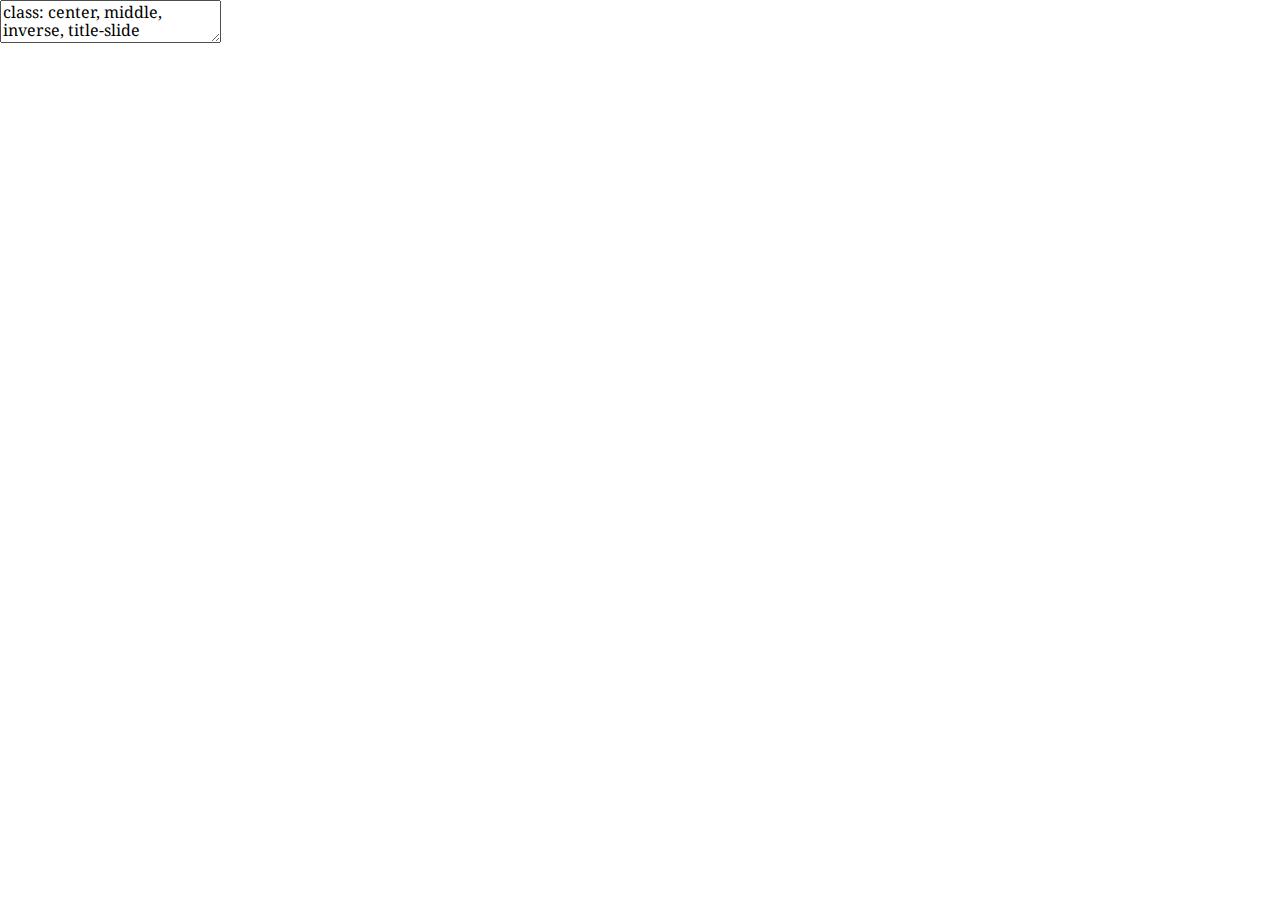
<file: index.html>
<!DOCTYPE html>
<html lang="" xml:lang="">
  <head>
    <title>.large[The disruptive nature of portable sequencing &amp; edge compute for community empowerment]</title>
    <meta charset="utf-8" />
    <script src="libs/header-attrs/header-attrs.js"></script>
    <link href="libs/tile-view/tile-view.css" rel="stylesheet" />
    <script src="libs/tile-view/tile-view.js"></script>
    <link href="libs/animate.css/animate.xaringan.css" rel="stylesheet" />
    <link href="libs/tachyons/tachyons.min.css" rel="stylesheet" />
    <link href="libs/panelset/panelset.css" rel="stylesheet" />
    <script src="libs/panelset/panelset.js"></script>
    <script src="libs/xaringanExtra-webcam/webcam.js"></script>
    <script id="xaringanExtra-webcam-options" type="application/json">{"width":"1100","height":"800","margin":"1em"}</script>
    <script src="libs/htmlwidgets/htmlwidgets.js"></script>
    <script src="libs/jquery/jquery.min.js"></script>
    <link href="libs/datatables-css/datatables-crosstalk.css" rel="stylesheet" />
    <script src="libs/datatables-binding/datatables.js"></script>
    <link href="libs/dt-core/css/jquery.dataTables.min.css" rel="stylesheet" />
    <link href="libs/dt-core/css/jquery.dataTables.extra.css" rel="stylesheet" />
    <script src="libs/dt-core/js/jquery.dataTables.min.js"></script>
    <link href="libs/crosstalk/css/crosstalk.css" rel="stylesheet" />
    <script src="libs/crosstalk/js/crosstalk.min.js"></script>
    <link rel="stylesheet" href="libs/remark-css/example_mod.css" type="text/css" />
    <script async src="https://www.googletagmanager.com/gtag/js?id=UA-174131763-1"></script>
    <script>
      window.dataLayer = window.dataLayer || [];
      function gtag(){dataLayer.push(arguments);}
      gtag('js', new Date());
      gtag('config', 'UA-174131763-1');
    </script>
  </head>
  <body>
    <textarea id="source">
class: center, middle, inverse, title-slide

# .large[The disruptive nature of portable sequencing &amp; edge compute for community empowerment]
### <div class="line-block">Nvidia GTC, 12<small><sup>th</sup></small> - 16<small><sup>th</sup></small> April 2021<br />
.large[<b>Dr Miles Benton</b>]<br />
<br />
<b>Human Genomics</b><br />
<b>Institute of Environmental Science and Research <a href="www.esr.cri.nz">(ESR)</a></b><br />
<b>Aotearoa</b> (New Zealand)</div>

---

class: middle hide_logo



<div>
<style type="text/css">.xaringan-extra-logo {
width: 138px;
height: 87px;
z-index: 0;
background-image: url(https://upload.wikimedia.org/wikipedia/commons/6/66/ESR_SFC_logo.png);
background-size: contain;
background-repeat: no-repeat;
position: absolute;
right:1.5em;bottom:1px;
}
</style>
<script>(function () {
  let tries = 0
  function addLogo () {
    if (typeof slideshow === 'undefined') {
      tries += 1
      if (tries < 10) {
        setTimeout(addLogo, 100)
      }
    } else {
      document.querySelectorAll('.remark-slide-content:not(.title-slide):not(.inverse):not(.hide_logo)')
        .forEach(function (slide) {
          const logo = document.createElement('a')
          logo.classList = 'xaringan-extra-logo'
          logo.href = 'https://www.esr.cri.nz/'
          slide.appendChild(logo)
        })
    }
  }
  document.addEventListener('DOMContentLoaded', addLogo)
})()</script>
</div>

# .center[Advocates for reproducible research...]

## .center[Where possible all presentations and code are available online]

&lt;br /&gt;

&lt;p&gt;
.center[
&lt;img src="images/github_logo.png" style="width: 520px; margin-right: 1%; margin-top: 1.5em;"/&gt;
&lt;img src="images/sirselim_qrcode.png" style="width: 202px; margin-right: 1%; margin-top: 1.5em;"/&gt;
]
&lt;/p&gt;

&lt;br /&gt;

.center[[sirselim.github.io/presentations](http://sirselim.github.io/presentations)]

&lt;!-- SVG Icons are from https://simpleicons.org --&gt;
&lt;footer class="pv3 ph3 ph5-ns tc"&gt;
  &lt;a class="link near-black hover-blue dib h2 w2 mr3" href="https://github.com/sirselim" title="GitHub"&gt;
    &lt;svg fill="currentColor" xmlns="http://www.w3.org/2000/svg" viewBox="0 0 16 16" fill-rule="evenodd" clip-rule="evenodd" stroke-linejoin="round" stroke-miterlimit="1.414"&gt;&lt;path d="M8 0C3.58 0 0 3.582 0 8c0 3.535 2.292 6.533 5.47 7.59.4.075.547-.172.547-.385 0-.19-.007-.693-.01-1.36-2.226.483-2.695-1.073-2.695-1.073-.364-.924-.89-1.17-.89-1.17-.725-.496.056-.486.056-.486.803.056 1.225.824 1.225.824.714 1.223 1.873.87 2.33.665.072-.517.278-.87.507-1.07-1.777-.2-3.644-.888-3.644-3.953 0-.873.31-1.587.823-2.147-.083-.202-.358-1.015.077-2.117 0 0 .672-.215 2.2.82.638-.178 1.323-.266 2.003-.27.68.004 1.364.092 2.003.27 1.527-1.035 2.198-.82 2.198-.82.437 1.102.163 1.915.08 2.117.513.56.823 1.274.823 2.147 0 3.073-1.87 3.75-3.653 3.947.287.246.543.735.543 1.48 0 1.07-.01 1.933-.01 2.195 0 .215.144.463.55.385C13.71 14.53 16 11.534 16 8c0-4.418-3.582-8-8-8"/&gt;&lt;/svg&gt;
  &lt;/a&gt;
  &lt;a class="link hover-blue near-black dib h2 w2 mr3" href="https://twitter.com/miles_benton" title="Twitter"&gt;
    &lt;svg fill="currentColor" xmlns="http://www.w3.org/2000/svg" viewBox="0 0 16 16" fill-rule="evenodd" clip-rule="evenodd" stroke-linejoin="round" stroke-miterlimit="1.414"&gt;&lt;path d="M16 3.038c-.59.26-1.22.437-1.885.517.677-.407 1.198-1.05 1.443-1.816-.634.375-1.337.648-2.085.795-.598-.638-1.45-1.036-2.396-1.036-1.812 0-3.282 1.468-3.282 3.28 0 .258.03.51.085.75C5.152 5.39 2.733 4.084 1.114 2.1.83 2.583.67 3.147.67 3.75c0 1.14.58 2.143 1.46 2.732-.538-.017-1.045-.165-1.487-.41v.04c0 1.59 1.13 2.918 2.633 3.22-.276.074-.566.114-.865.114-.21 0-.416-.02-.617-.058.418 1.304 1.63 2.253 3.067 2.28-1.124.88-2.54 1.404-4.077 1.404-.265 0-.526-.015-.783-.045 1.453.93 3.178 1.474 5.032 1.474 6.038 0 9.34-5 9.34-9.338 0-.143-.004-.284-.01-.425.64-.463 1.198-1.04 1.638-1.7z" fill-rule="nonzero"/&gt;&lt;/svg&gt;
  &lt;/a&gt;
  &lt;a class="link hover-blue near-black dib h2 w2 mr3" href="https://scholar.google.co.nz/citations?user=iEhBavEAAAAJ&amp;hl=en" title="Google Scholar"&gt;
    &lt;svg fill="currentColor" xmlns="http://www.w3.org/2000/svg" viewBox="0 0 24 24" fill-rule="evenodd" clip-rule="evenodd" stroke-linejoin="round" stroke-miterlimit="1.414"&gt;&lt;path d="M12 24a7 7 0 1 1 0-14 7 7 0 0 1 0 14zm0-24L0 9.5l4.838 3.94A8 8 0 0 1 12 9a8 8 0 0 1 7.162 4.44L24 9.5z" fill-rule="nonzero"/&gt;&lt;/svg&gt;
  &lt;/a&gt;
  &lt;a class="link hover-blue near-black dib h2 w2 mr3" href="http://orcid.org/0000-0003-3442-965X" title="ORCID"&gt;
    &lt;svg fill="currentColor" xmlns="http://www.w3.org/2000/svg" viewBox="0 0 24 24" fill-rule="evenodd" clip-rule="evenodd" stroke-linejoin="round" stroke-miterlimit="1.414"&gt;&lt;path d="M12 0C5.372 0 0 5.372 0 12s5.372 12 12 12 12-5.372 12-12S18.628 0 12 0zM7.369 4.378c.525 0 .947.431.947.947s-.422.947-.947.947a.95.95 0 0 1-.947-.947c0-.525.422-.947.947-.947zm-.722 3.038h1.444v10.041H6.647V7.416zm3.562 0h3.9c3.712 0 5.344 2.653 5.344 5.025 0 2.578-2.016 5.025-5.325 5.025h-3.919V7.416zm1.444 1.303v7.444h2.297c3.272 0 4.022-2.484 4.022-3.722 0-2.016-1.284-3.722-4.097-3.722h-2.222z" fill-rule="nonzero"/&gt;&lt;/svg&gt;
  &lt;/a&gt;
&lt;/footer&gt;

---
class: middle

# Who are we?

.pull.right[
.large[&lt;span style="color:#3498DB"&gt;**You may have seen recently**...&lt;/span&gt;]
]

---
class: top

# Genomics in NZ's pandemic response

### A sequencing success story made possible by the awesome [**Una Ren**](https://twitter.com/sciolato), [**Matt Storey**](https://twitter.com/mathstorey) &amp; [**Joep de Ligt**](https://twitter.com/joepdl)

&lt;article class="cf"&gt;
  &lt;div class="fl w-50 bg-white tc"&gt;
    &lt;img src="images/JN_FirstGenome.PNG" style="width: 80%; margin-right: 1%; margin-top: 0em;"/&gt;
  &lt;/div&gt;
  &lt;div class="fl w-40 bg-white tc"&gt;
    &lt;p style="text-align:center"&gt; Give us some time and money and we'll demonstrate what this technology can do. &lt;br /&gt;  &lt;br /&gt;  &lt;br /&gt; &lt;/p&gt;
  &lt;/div&gt;
  
  &lt;div class="fl w-40 bg-white tc"&gt;
    &lt;img src="images/NZChiefSCIAdvisor.PNG" style="width: 100%; margin-right: 1%; margin-top: 0em;"/&gt;
  &lt;/div&gt;
&lt;/article&gt;

---
layout: false
class: middle inverse

background-image: url("https://cdn.vox-cdn.com/thumbor/llQlREwACaitewdPcLm5HzWT_g0=/0x1:1100x734/920x613/filters:focal(0x1:1100x734):format(webp)/cdn.vox-cdn.com/imported_assets/1507663/DNA-sequence.jpg")
background-size: cover

.massive[**Genomic sequencing**]

???

DNA - A, T, C, G
Part of all 'living' things

---

# A snapshot of the Human Genomics group

* **Independent research**
  * type-2 diabetes &amp; obesity (genomics, epigenetics, protein 'omics)
  * Guinea pigs! (&lt;span style="color:#3498DB"&gt;&lt;b&gt;Max Berry, University of Otago&lt;/b&gt;&lt;/span&gt;)
  * empowering people to explore and interpret their data

&lt;br&gt;

* **Clinical diagnostics through genetics**
  * Contract(s) with CCDHB &lt;span style="color:#3498DB"&gt;&lt;b&gt;Wellington Regional Genetics Lab&lt;/b&gt;&lt;/span&gt;
  * Providing support to CCDHB for Clinical Genomics GA project (&lt;span style="color:#3498DB"&gt;&lt;b&gt;Stephen Robertson&lt;/b&gt;&lt;/span&gt;)

&lt;br&gt;

* **Clinical research**, in collaboration with local clinician (&lt;span style="color:#3498DB"&gt;&lt;b&gt;Richard Carroll&lt;/b&gt;&lt;/span&gt;) - hyperparathyroidism
  * sequencing 100 exomes
  * engaging clinicians from other DHBs
  * exploring the replacement of gene panels with exome/genome

---
class: middle center

# A big part of what we do is sequencing

.center[&lt;img src="images/dna_hackers.jpg" style="width: 30%; margin-right: 1%; margin-top: 0em;"/&gt;]

---
layout: false
class: middle

&lt;p&gt;
.center[
&lt;img src="https://www.illumina.com/content/dam/illumina-marketing/images/decade-in-sequencing/decade-in-sequencing-320-web-graphic.jpg" style="width: 820px; margin-right: 1%; margin-top: 1.5em;"/&gt;
]
&lt;/p&gt;

.small[.center[
(image source: [illumina.com](https://www.illumina.com/techniques/sequencing/dna-sequencing.html))
]]

???

I used the word portable in my previous slide, this is not a phrase one would attribute to machines from Illumina / PacBio.

These things are huge! ... and expensive.

---
class: middle

&gt; *"Soon, It Will Cost Less To Sequence A Genome Than To Flush A Toilet -- And That Will Change Medicine Forever"*

&lt;p&gt;
.center[
&lt;img src="images/seqCost.png" style="width: 620px; margin-right: 1%; margin-top: 1.5em;"/&gt;
]
&lt;/p&gt;

.small[.center[
(image source: [https://www.businessinsider.com.au/super-cheap-genome-sequencing](https://www.businessinsider.com.au/super-cheap-genome-sequencing-by-2020-2014-10))
]]

---
class: top

# Can we speed things up?

&lt;b&gt;Thanks to eResearch 2020&lt;b&gt; ...enter [Nvidia Clara Parabricks](https://www.nvidia.com/en-us/docs/parabricks/)

&lt;article class="cf"&gt;
  &lt;div class="fl w-50 bg-white tc"&gt;
    &lt;img src="images/parabricks.png" style="width: 40%; margin-right: 1%; margin-top: 0em;"/&gt;
  &lt;/div&gt;
  &lt;div class="fl w-50 bg-white tc"&gt;
    &lt;img src="images/nvidia.png" style="width: 50%; margin-right: 1%; margin-top: 1.5em;"/&gt;
  &lt;/div&gt;
&lt;/article&gt;

.center[&lt;span style="color:#3498DB"&gt;&lt;b&gt; powered by GPU &lt;/b&gt;&lt;/span&gt;]

.center[&lt;img src="images/tesla_v100.jpg" style="width: 30%; margin-right: 1%; margin-top: 0em;"/&gt;]

---
class: middle

.center[
&lt;img src="images/parabricks_pipelines.png" style="width: 70%; margin-right: 1%; margin-top: 0em;"/&gt;
]

&lt;br&gt;

.center[[www.nvidia.com/en-us/healthcare/clara-parabricks/](https://www.nvidia.com/en-us/healthcare/clara-parabricks/)]

---

# How much does that matter?

### Identical pipelines with a slight difference...

&lt;article class="cf"&gt;
  &lt;div class="fl w-100 w-50-ns bg-white"&gt;
    &lt;ul&gt;
    &lt;li&gt;&lt;b&gt;Pipeline [CPU]&lt;/b&gt;&lt;/li&gt;
      &lt;ul&gt;
        &lt;li&gt;Exomes: &gt;100X exome takes between 8-12 hours&lt;/li&gt;
        &lt;li&gt;Genomes: ~30X genome takes between 30-48 hours&lt;/li&gt;
      &lt;/ul&gt;
    &lt;/ul&gt;
    &lt;br&gt;
    &lt;ul&gt;
    &lt;li&gt;&lt;b&gt;Pipeline [GPU - Parabricks]&lt;/b&gt;&lt;/li&gt;
      &lt;ul&gt;
        &lt;li&gt;Exomes: &gt;100X exome takes between &lt;span style="color:#3498DB"&gt;&lt;b&gt;6-12 mins&lt;/b&gt;&lt;/span&gt;&lt;/b&gt;&lt;/li&gt;
        &lt;li&gt;Genomes: 100X genome takes &lt;span style="color:#3498DB"&gt;&lt;b&gt;~4 hours&lt;/b&gt;&lt;/span&gt;&lt;/li&gt;
      &lt;/ul&gt;
    &lt;/ul&gt;
  &lt;/div&gt;
  &lt;div class="fl w-100 w-50-ns bg-white tc"&gt;
    &lt;img src="images/fast-turtle.png" style="width: 70%; margin-right: 1%;"/&gt;
  &lt;/div&gt;
&lt;/article&gt;

---
class: middle

# Another type of sequencing technology

.pull-right[...sorry PacBio I'm ignoring you today...]

---
layout: false
class: middle

&lt;p&gt;
.center[
&lt;img src="https://cdn-a.william-reed.com/var/wrbm_gb_food_pharma/storage/images/publications/food-beverage-nutrition/foodnavigator.com/article/2018/03/21/oxford-nanopore-raises-funds-to-support-commercial-expansion/7992741-1-eng-GB/Oxford-Nanopore-raises-funds-to-support-commercial-expansion_wrbm_large.jpg" style="width: 620px; margin-right: 1%; margin-top: 1.5em;"/&gt;
]
&lt;/p&gt;

.small[.center[
(image source: [nanoporetech](https://nanoporetech.com/about-us/news/oxford-nanopore-announces-ps100-million-140m-fundraising-global-investors))
]]

???

flongle: ~$500 USD for 5
1 might be enough for a metagenome

minION: $1000 

smidgION: still just a concept

gridION: ~$50K

promethION: ~$230K

---
layout: false
class: hide_logo

background-image: url("images/david_slide.png")
background-size: contain

&lt;a href="https://f1000research.com/slides/8-1947" style="position:absolute; top:625px; left:190px"&gt;slide kindly supplied by David Eccles (f1000 presentation)&lt;/a&gt;
&lt;a href="https://www.youtube.com/watch?v=CHCAb-PAqUI" style="position:absolute; top:652px; left:190px"&gt;"Sequencing DNA with Linux Cores and Nanopores"&lt;/a&gt;

???

David's talk and a live demo are linked.

---
layout: false
class: middle hide_logo

&lt;center&gt;
&lt;iframe width="1000" height="562" src="https://www.youtube.com/embed/RcP85JHLmnI" frameborder="0" allow="accelerometer; autoplay; clipboard-write; encrypted-media; gyroscope; picture-in-picture" allowfullscreen&gt;&lt;/iframe&gt;
&lt;br /&gt;
&amp;copy; Oxford Nanopore Technologies
&lt;/center&gt;

---
layout: false
class: middle

# Example squiggle plot

![](https://nanoporetech.github.io/tombo/_images/single_samp.png)

.small[.center[
(image source: [tombo manual](https://nanoporetech.github.io/tombo/plotting.html))
]]

???

What we 'see' when DNA passes through the pores.

---
class: middle

# GPUs accelerate basecalling of Nanopore long-read data (a lot)

.center[
&lt;img src="images/gpu_magic.jpg" style="width: 110%; margin-right: 1%; margin-top: 1em;"/&gt;
]

&lt;br&gt;

.center[
Nanopore basecalling benchmarking: [link (ESR GitHub)](https://esr-nz.github.io/gpu_basecalling_testing/gpu_benchmarking.html)
]

---
class: middle

# Why GPUs?

.pull-left[
New type of sequencing data requires new type of 'analysis'

* squiggle data lends itself nicely to neural nets
* GPUs are very capable in this space
  - CUDA cores


ESR GPU basecalling benchmarks [(link)](https://esr-nz.github.io/gpu_basecalling_testing/gpu_benchmarking.html)
* Titan RTX &amp; 2x Tesla V100
]

.pull-right[
![Titan RTX](images/titan.jpg)
]

&lt;br&gt;

.small[.center[
[UPDATE:] guppy is now able to scale across multiple GPUs!
]]

---
class: middle

# Let's step back a couple of years 

.pull.right[
.large[&lt;span style="color:#3498DB"&gt;... **a personal story** ...&lt;/span&gt;]
]

---
class: middle

&lt;p&gt;
.center[
&lt;img src="images/jamie_sm.jpg" style="width: 330px; margin-right: 1%; margin-top: 1.5em; border: 3px solid white;"/&gt;
&lt;img src="images/jamie_big.jpg" style="width: 334px; margin-right: 1%; margin-top: 1.5em; border: 3px solid white;"/&gt;
]
&lt;/p&gt;

---
class: top

# a personal story

.large[
&lt;br&gt;

* had a lumbar puncture ('9 days' old) 
  * (after being born 8 weeks early)

&lt;br&gt;

* suspected meningitis (bacteria/viral)?
 * told after the fact

&lt;br&gt;

* \&gt;**48 hours** for results return

]

---
class: top

# a personal story

.large[
... imagine a more ‘real-time’ procedure:
]

&lt;br&gt;

--

.large[
* a sample (i.e. blood) taken,
* DNA/RNA extracted/enriched,
* sequencing library prepared,
* nanopore sequencing initiated,
* sequence starts coming in almost instantly,
* **&lt;span style="color:#3498DB"&gt;time to first read-match detection &lt;1 hr&lt;/span&gt;**

]

--

&lt;br&gt;

.center[.huge[
**This isn't a stretch of the imagination anymore, soon to be reality**
]]

???

Stress how fast and low cost this has the potential to be.

---
class: top

# what are we doing?

.large[
Portable ‘real-time’ sequencing for the masses?
]

--

* &lt;span style="color:#3498DB"&gt;**the idea**&lt;/span&gt;

  * low cost (&lt; many mobile phones)
  * accessible
  * portable
  * robust (...may have "performed" a drop test...)
  * fun!

--
  
* &lt;span style="color:#3498DB"&gt;**example use cases**&lt;/span&gt;

  * field sequencing (real-time monitoring, forensics, agriculture, waterways, ...)
  * **clinical settings**
  * community outreach / teaching

--

.center[
Community Science | "United in Data"
]

---
class: middle

# Our experiences with the Xavier [(link)](https://hackmd.io/@Miles/HkumH7sBH)

.pull-left[.right[
&lt;img src="images/IMG_20191021_165639.jpg" style="width: 200px;"/&gt;
&lt;img src="images/IMG_20191025_094614.jpg" style="width: 200px;"/&gt;
]]

.pull-right[.left[
&lt;img src="images/battery_charge.jpg" style="width: 200px;"/&gt;
&lt;img src="images/xavier_in_use.jpg" style="width: 200px;"/&gt;
]]

.center[
&lt;img src="images/jetson_xavier_jtop_screenshot.png" style="width: 650px;"/&gt;
]

???

Talk about the Xavier specs:

 * 8 core arm 
 * 16 GB of RAM
 * 512 CUDA core and 64 tensor cores
 * 512 GB SSD NVMe

---
class: top

# Benchmarking [(link)&lt;sup&gt;*&lt;/sup&gt;](https://gist.github.com/sirselim/2ebe2807112fae93809aa18f096dbb94)

.small[
\* spoilers for those following along live
]

--

&lt;br&gt;

Most Jetson devices have the ability to be put into different power modes

&lt;br&gt;

<div id="htmlwidget-ec8c49423608c714d01b" style="width:100%;height:auto;" class="datatables html-widget"></div>
<script type="application/json" data-for="htmlwidget-ec8c49423608c714d01b">{"x":{"filter":"none","fillContainer":false,"data":[["10W","15W","30W 2 cores","30W 4 cores","30W MAX (8 cores)"],["33.4 mins","14.3 mins","10.8 mins","10.8 mins","7.5 mins"]],"container":"<table class=\"display\">\n  <thead>\n    <tr>\n      <th>Power.mode<\/th>\n      <th>Time<\/th>\n    <\/tr>\n  <\/thead>\n<\/table>","options":{"dom":"t","order":[],"autoWidth":false,"orderClasses":false}},"evals":[],"jsHooks":[]}</script>
.small[
***Note:*** this table represents basecalling performed when running on a portable powerbank.
]

???

Why is 10W mode exciting?

We're running in 30W MAX mode for this live demo - running on a portable powerpack.

---
class: top

## Very rough comparison of Nvidia ecosystem&lt;sup&gt;#&lt;/sup&gt;

<div id="htmlwidget-a4f09c10f21994e39d6e" style="width:100%;height:auto;" class="datatables html-widget"></div>
<script type="application/json" data-for="htmlwidget-a4f09c10f21994e39d6e">{"x":{"filter":"none","fillContainer":false,"data":[["Jetson Nano","Jetson Xavier NX*","Jetson Xavier","Geforce 1080 Ti","Geforce 2080 Ti","Titan RTX","Tesla V100"],["~0.5","6","11","11.3","~13-14","16.3","16.4"],["$99","$399","$699","~$650","~$800-$1000","~$3000","~$8500"],["5-10W","10-15W","10-30W","215W","250W","280W","250W"]],"container":"<table class=\"display\">\n  <thead>\n    <tr>\n      <th>Card<\/th>\n      <th>TFLOPS<\/th>\n      <th>Price<\/th>\n      <th>Power<\/th>\n    <\/tr>\n  <\/thead>\n<\/table>","options":{"dom":"t","order":[],"autoWidth":false,"orderClasses":false}},"evals":[],"jsHooks":[]}</script>

.small[Price in USD]  
.small[&lt;sup&gt;#&lt;/sup&gt; a very small selection of what Nvidia offers obviously!]  
.small[\* this can fit in an existing Jetson Nano carrier boards]

???

V100 could rip through this data in a couple of mins, but consider the cost, power, etc.

Xavier NX is exciting, module that can slot into the Nano body [**hold up Nano device**]

---
class: middle

# Community engagement leading to empowerment

.pull.right[
&lt;span style="color:#3498DB"&gt;... **a few stories of the journey** ...&lt;/span&gt;
]

---

# So how about unlocking it for everyone?

.center[
&lt;img src="images/JB_twitterprofile.png" style="width: 60%; margin-right: 1%; margin-top: 1em;"/&gt;
]

---

# The unboxing and a slight snag

&lt;article class="cf"&gt;
  &lt;div class="fl w-50 bg-white tc"&gt;
    &lt;img src="images/geforce2070_JB.png" style="width: 65%; margin-right: 1%; margin-top: 0em;"/&gt;
  &lt;/div&gt;
  &lt;div class="fl w-50 bg-white tc"&gt;
    &lt;img src="images/six_pin_plugs.png" style="width: 64%; margin-right: 63%; margin-top: 0em;"/&gt;
  &lt;/div&gt;
&lt;/article&gt;

---

# Success

&lt;article class="cf"&gt;
  &lt;div class="fl w-50 bg-white tc"&gt;
    &lt;img src="images/duct_tape.png" style="width: 65%; margin-right: 1%; margin-top: 0em;"/&gt;
  &lt;/div&gt;
  &lt;div class="fl w-40 bg-white tc"&gt;
    &lt;img src="images/nvidia_smi.png" style="width: 70%; margin-right: 1%; margin-top: 0em;"/&gt;
  &lt;/div&gt;
  &lt;div class="fl w-40 bg-white tc"&gt;
    &lt;img src="images/guppy_2070.png" style="width: 70%; margin-right: 1%; margin-top: 0em;"/&gt;
  &lt;/div&gt;
&lt;/article&gt;

---
class: middle

# A global cast of many

* [***Kenya***] Jean-Bakka Domelevo Entfellner ([@JeanBakaDE](https://twitter.com/JeanBakaDE))

* [***USA***] John Erb-Downward ([@Bombanat](https://twitter.com/bombanat))

* [***Italy***] Luigi Faino ([@lfaino](https://twitter.com/lfaino))

* [***Switzerland***] Jürgen Hench

* [***USA***] Nvidia Clara Team ([Clara AGX site](https://developer.nvidia.com/clara-agx-devkit))

&lt;br &gt;

.center[You can follow the story here: [GitHub Gist - Xavier basecalling notes](https://gist.github.com/sirselim/2ebe2807112fae93809aa18f096dbb94)]

---

# ~~The future...~~

.center[
&lt;img src="images/jetson_family.jpg" style="width: 45%; margin-right: 1%; margin-top: 0em;"/&gt;
]

.center[
&lt;img src="images/nvidia_tegra.jpg" style="width: 40%; margin-right: 1%; margin-top: 0em;"/&gt;
]

---

# ~~The (not so distant) future...~~

&lt;article class="cf"&gt;
  &lt;div class="fl w-50 bg-white tc"&gt;
    &lt;img src="images/xaviernx_seqkit.jpg" style="width: 97%; margin-right: 1%; margin-top: 0.5em;"/&gt;
  &lt;/div&gt;
  &lt;div class="fl w-50 bg-white tc"&gt;
    &lt;img src="images/xaviernx_compact_seqkit.jpg" style="width: 97%; margin-right: 1%; margin-top: 0.5em;"/&gt;
  &lt;/div&gt;
&lt;/article&gt;

.center[
&lt;img src="images/nvidia_tegra.jpg" style="width: 40%; margin-right: 1%; margin-top: 1.65em;"/&gt;
]

---
class: hide_logo

# The present!

&lt;article class="cf"&gt;
    &lt;div class="fl w-100 w-33-m w-50-l pa1"&gt;
    &lt;a class="db aspect-ratio aspect-ratio--1x1"&gt;
      &lt;span role="img" style="background-image:url(images/xavier-ont.gif);" class="bg-center cover aspect-ratio--object"&gt;&lt;/span&gt;
    &lt;/a&gt;
  &lt;/div&gt;
  &lt;div class="fl w-50 w-33-m w-25-l pa1"&gt;
    &lt;a class="db aspect-ratio aspect-ratio--1x1"&gt;
      &lt;span role="img" style="background-image:url(images/xavnx_board.jpg);" class="bg-center cover aspect-ratio--object"&gt;&lt;/span&gt;
    &lt;/a&gt;
  &lt;/div&gt;
  &lt;div class="fl w-50 w-33-m w-25-l pa1"&gt;
    &lt;a class="db aspect-ratio aspect-ratio--1x1"&gt;
      &lt;span role="img" style="background-image:url(images/xavnx_screen.jpg);" class="bg-center cover aspect-ratio--object"&gt;&lt;/span&gt;
    &lt;/a&gt;
  &lt;/div&gt;
  &lt;div class="fl w-50 w-33-m w-25-l pa1"&gt;
    &lt;a class="db aspect-ratio aspect-ratio--1x1"&gt;
      &lt;span role="img" style="background-image:url(images/Matt_hand.jpg);" class="bg-center cover aspect-ratio--object"&gt;&lt;/span&gt;
    &lt;/a&gt;
  &lt;/div&gt;
  &lt;div class="fl w-50 w-33-m w-25-l pa1"&gt;
    &lt;a class="db aspect-ratio aspect-ratio--1x1"&gt;
      &lt;span role="img" style="background-image:url(images/full_kit.jpg);" class="bg-center cover aspect-ratio--object"&gt;&lt;/span&gt;
    &lt;/a&gt;
  &lt;/div&gt;
&lt;/article&gt;

---
class: hide_logo

# The present!

&lt;article class="cf"&gt;
    &lt;div class="fl w-100 w-33-m w-50-l pa1"&gt;
    &lt;a class="db aspect-ratio aspect-ratio--1x1"&gt;
      &lt;span role="img" style="background-image:url(images/IMG_20210203_102006.jpg);" class="bg-center cover aspect-ratio--object"&gt;&lt;/span&gt;
    &lt;/a&gt;
  &lt;/div&gt;
  &lt;div class="fl w-50 w-33-m w-25-l pa1"&gt;
    &lt;a class="db aspect-ratio aspect-ratio--1x1"&gt;
      &lt;span role="img" style="background-image:url(images/IMG_20210209_212836.jpg);" class="bg-center cover aspect-ratio--object"&gt;&lt;/span&gt;
    &lt;/a&gt;
  &lt;/div&gt;
  &lt;div class="fl w-50 w-33-m w-25-l pa1"&gt;
    &lt;a class="db aspect-ratio aspect-ratio--1x1"&gt;
      &lt;span role="img" style="background-image:url(images/IMG_20210211_125758.jpg);" class="bg-center cover aspect-ratio--object"&gt;&lt;/span&gt;
    &lt;/a&gt;
  &lt;/div&gt;
  &lt;div class="fl w-50 w-33-m w-25-l pa1"&gt;
    &lt;a class="db aspect-ratio aspect-ratio--1x1"&gt;
      &lt;span role="img" style="background-image:url(images/IMG_20210205_155440.jpg);" class="bg-center cover aspect-ratio--object"&gt;&lt;/span&gt;
    &lt;/a&gt;
  &lt;/div&gt;
  &lt;div class="fl w-50 w-33-m w-25-l pa1"&gt;
    &lt;a class="db aspect-ratio aspect-ratio--1x1"&gt;
      &lt;span role="img" style="background-image:url(images/IMG_20210204_112338.jpg);" class="bg-center cover aspect-ratio--object"&gt;&lt;/span&gt;
    &lt;/a&gt;
  &lt;/div&gt;
&lt;/article&gt;

---
class: hide_logo

# The present!

Can you sequence SARS-Cov2 on ~$100 USD compute? ... **YES!**

.center[
&lt;img src="images/nano_seq.jpg" style="width: 55%; margin-right: 1%; margin-top: 0em;"/&gt;
]

---
layout: false
class: hide_logo

background-image: url("images/HeTangata.jpg")
background-size: contain

---

# Hot off the press!

.center[
&lt;img src="images/adaptive_sampling.jpeg" style="width: 85%; margin-right: 1%; margin-top: 1.65em;"/&gt;
&lt;br /&gt;
&amp;copy; Oxford Nanopore Technologies
]
.center[
&lt;br /&gt;
Jürgen Hench, Basel, Switzerland ([cancer methylation sequencing](https://gist.github.com/sirselim/2ebe2807112fae93809aa18f096dbb94#gistcomment-3547889))
]

---

# Hot off the press!

&lt;article class="cf"&gt;
  &lt;div class="fl w-50 bg-white tc"&gt;
    &lt;img src="images/xavnx_phone.png" style="width: 45%; margin-right: 1%; margin-top: 0.5em;"/&gt;
  &lt;/div&gt;
  &lt;div class="fl w-50 bg-white tc"&gt;
    &lt;img src="images/minknowui.jpg" style="width: 97%; margin-right: 1%; margin-top: 0.5em;"/&gt;
    &lt;br&gt;
    &lt;br&gt;
    &lt;br&gt;
    &lt;br&gt;
    &lt;br&gt;
    &lt;b&gt;Can now control all of this from our pockets!&lt;/b&gt;  
    &lt;br&gt;
    &lt;br&gt;
    Available now on &lt;a href="https://play.google.com/store/apps/details?id=com.nanoporetech.minknowui&amp;hl=en_CA&amp;gl=US" target="blank"&gt;Android&lt;/a&gt; and &lt;a href="https://apps.apple.com/us/app/minknow/id1504645283" target="blank"&gt;iOS&lt;/a&gt;
  &lt;/div&gt;
&lt;/article&gt;

---

## Our experiences with the Jeston Xaviers

.small[
#### Article in the NZ Herald
  * The Genius of Genomics ([link](https://www.nzherald.co.nz/nz/the-genius-of-genomics-the-revolution-that-helped-nz-quash-covid-19/EFJWSHSL3TTYNNKYA5WEROIKHY/))
  * Story also on ESR website ([link](https://www.esr.cri.nz/home/about-esr/media-releases/esr-scientists-showcase-benefits-of-collaboration-for-rapid-dna-sequencing/))

#### Jetson Nanopore Sequencing 
  * [A place to collate notes and resources of our journey into porting nanopore sequencing over to accessible, portable technology](https://github.com/sirselim/jetson_nanopore_sequencing)
    * up to date information, including parts list and set up guide

#### eResearch 2020 presentation 
  * [Assessing the potential of ~~autonomous AI devices~~ cool tech for portable real-time sequencing](https://sirselim.github.io/presentations/eResearch_2020/eResearch_presentation_livedemo_2020#1)
    * live base-calling and presentation run from the Xavier

#### Xavier AGX setup and notes
  * [Xavier AGX unboxing and setup](https://hackmd.io/@Miles/HkumH7sBH)

#### Xavier base-calling benchmarking and notes
  * [Xavier benchmarking](https://gist.github.com/sirselim/2ebe2807112fae93809aa18f096dbb94#file-basecalling_notes-md)
]

---

# If you're interested in GPUs and genomics...

.center[
&lt;img src="images/gpu_musing_tweet.png" style="width: 45%; margin-right: 1%; margin-top: 1.65em;"/&gt;
&lt;br /&gt;
[GPU musings (with an eye on genomics)](https://hackmd.io/@Miles/B1U-cOMyu)
]

---
class: middle hide_logo

# Some parting thoughts

---

class: top

# acknowledgements (people to 'nerd' out with!)

&lt;div class="dt dt--fixed"&gt;
  &lt;div class="dtc tc pv4 bg-white"&gt;
    &lt;article class="mw5 center bg-white br3 pa3 pa4-ns mv3 ba b--black-10"&gt;
      &lt;div class="tc"&gt;
        &lt;img src="images/Matt_sm.png" class="br-100 h4 w4 dib ba b--black-05 pa2" title="Photo of team member"&gt;
        &lt;h4 class="f3 mb2"&gt;Matt Storey&lt;/h4&gt;
        &lt;h4 class="f5 fw4 gray mt0"&gt;(ESR)&lt;/h4&gt;
      &lt;/div&gt;
    &lt;/article&gt;
  &lt;/div&gt;
  &lt;div class="dtc tc pv4 bg-white"&gt;
    &lt;article class="mw5 center bg-white br3 pa3 pa4-ns mv3 ba b--black-10"&gt;
      &lt;div class="tc"&gt;
        &lt;img src="images/Joep.jpg" class="br-100 h4 w4 dib ba b--black-05 pa2" title="Photo of team member"&gt;
        &lt;h4 class="f3 mb2"&gt;Joep de Ligt&lt;/h4&gt;
        &lt;h4 class="f5 fw4 gray mt0"&gt;(ESR)&lt;/h4&gt;
      &lt;/div&gt;
    &lt;/article&gt;
  &lt;/div&gt;
  &lt;div class="dtc tc pv4 bg-white"&gt;
    &lt;article class="mw5 center bg-white br3 pa3 pa4-ns mv3 ba b--black-10"&gt;
      &lt;div class="tc"&gt;
        &lt;img src="images/Donia.png" class="br-100 h4 w4 dib ba b--black-05 pa2" title="Photo of team member"&gt;
        &lt;h4 class="f3 mb2"&gt;Donia Macartney-Coxson&lt;/h4&gt;
        &lt;h4 class="f5 fw4 gray mt0"&gt;(ESR)&lt;/h4&gt;
      &lt;/div&gt;
    &lt;/article&gt;
  &lt;/div&gt;
&lt;/div&gt;

.pull-left[.medium[
**Georgia Bell** (ESR)  
Una Ren (ESR)  
Richard Dean (ESR)
]]

.pull-right[.medium[
Matthew Walton (ESR)  
Shane Sturrock (ESR)  
Russell Smithies (ESR)  
]]

---
layout: false
class: hide_logo

background-image: url("images/TaiHuaRoa.jpg")
background-size: contain
    </textarea>
<style data-target="print-only">@media screen {.remark-slide-container{display:block;}.remark-slide-scaler{box-shadow:none;}}</style>
<script src="https://remarkjs.com/downloads/remark-latest.min.js"></script>
<script>var slideshow = remark.create({
"highlightStyle": "github",
"highlightLines": true,
"countIncrementalSlides": false,
"ratio": "16:9"
});
if (window.HTMLWidgets) slideshow.on('afterShowSlide', function (slide) {
  window.dispatchEvent(new Event('resize'));
});
(function(d) {
  var s = d.createElement("style"), r = d.querySelector(".remark-slide-scaler");
  if (!r) return;
  s.type = "text/css"; s.innerHTML = "@page {size: " + r.style.width + " " + r.style.height +"; }";
  d.head.appendChild(s);
})(document);

(function(d) {
  var el = d.getElementsByClassName("remark-slides-area");
  if (!el) return;
  var slide, slides = slideshow.getSlides(), els = el[0].children;
  for (var i = 1; i < slides.length; i++) {
    slide = slides[i];
    if (slide.properties.continued === "true" || slide.properties.count === "false") {
      els[i - 1].className += ' has-continuation';
    }
  }
  var s = d.createElement("style");
  s.type = "text/css"; s.innerHTML = "@media print { .has-continuation { display: none; } }";
  d.head.appendChild(s);
})(document);
// delete the temporary CSS (for displaying all slides initially) when the user
// starts to view slides
(function() {
  var deleted = false;
  slideshow.on('beforeShowSlide', function(slide) {
    if (deleted) return;
    var sheets = document.styleSheets, node;
    for (var i = 0; i < sheets.length; i++) {
      node = sheets[i].ownerNode;
      if (node.dataset["target"] !== "print-only") continue;
      node.parentNode.removeChild(node);
    }
    deleted = true;
  });
})();
(function() {
  "use strict"
  // Replace <script> tags in slides area to make them executable
  var scripts = document.querySelectorAll(
    '.remark-slides-area .remark-slide-container script'
  );
  if (!scripts.length) return;
  for (var i = 0; i < scripts.length; i++) {
    var s = document.createElement('script');
    var code = document.createTextNode(scripts[i].textContent);
    s.appendChild(code);
    var scriptAttrs = scripts[i].attributes;
    for (var j = 0; j < scriptAttrs.length; j++) {
      s.setAttribute(scriptAttrs[j].name, scriptAttrs[j].value);
    }
    scripts[i].parentElement.replaceChild(s, scripts[i]);
  }
})();
(function() {
  var links = document.getElementsByTagName('a');
  for (var i = 0; i < links.length; i++) {
    if (/^(https?:)?\/\//.test(links[i].getAttribute('href'))) {
      links[i].target = '_blank';
    }
  }
})();
// adds .remark-code-has-line-highlighted class to <pre> parent elements
// of code chunks containing highlighted lines with class .remark-code-line-highlighted
(function(d) {
  const hlines = d.querySelectorAll('.remark-code-line-highlighted');
  const preParents = [];
  const findPreParent = function(line, p = 0) {
    if (p > 1) return null; // traverse up no further than grandparent
    const el = line.parentElement;
    return el.tagName === "PRE" ? el : findPreParent(el, ++p);
  };

  for (let line of hlines) {
    let pre = findPreParent(line);
    if (pre && !preParents.includes(pre)) preParents.push(pre);
  }
  preParents.forEach(p => p.classList.add("remark-code-has-line-highlighted"));
})(document);</script>

<script>
slideshow._releaseMath = function(el) {
  var i, text, code, codes = el.getElementsByTagName('code');
  for (i = 0; i < codes.length;) {
    code = codes[i];
    if (code.parentNode.tagName !== 'PRE' && code.childElementCount === 0) {
      text = code.textContent;
      if (/^\\\((.|\s)+\\\)$/.test(text) || /^\\\[(.|\s)+\\\]$/.test(text) ||
          /^\$\$(.|\s)+\$\$$/.test(text) ||
          /^\\begin\{([^}]+)\}(.|\s)+\\end\{[^}]+\}$/.test(text)) {
        code.outerHTML = code.innerHTML;  // remove <code></code>
        continue;
      }
    }
    i++;
  }
};
slideshow._releaseMath(document);
</script>
<!-- dynamically load mathjax for compatibility with self-contained -->
<script>
(function () {
  var script = document.createElement('script');
  script.type = 'text/javascript';
  script.src  = 'https://mathjax.rstudio.com/latest/MathJax.js?config=TeX-MML-AM_CHTML';
  if (location.protocol !== 'file:' && /^https?:/.test(script.src))
    script.src  = script.src.replace(/^https?:/, '');
  document.getElementsByTagName('head')[0].appendChild(script);
})();
</script>
  </body>
</html>
</file>
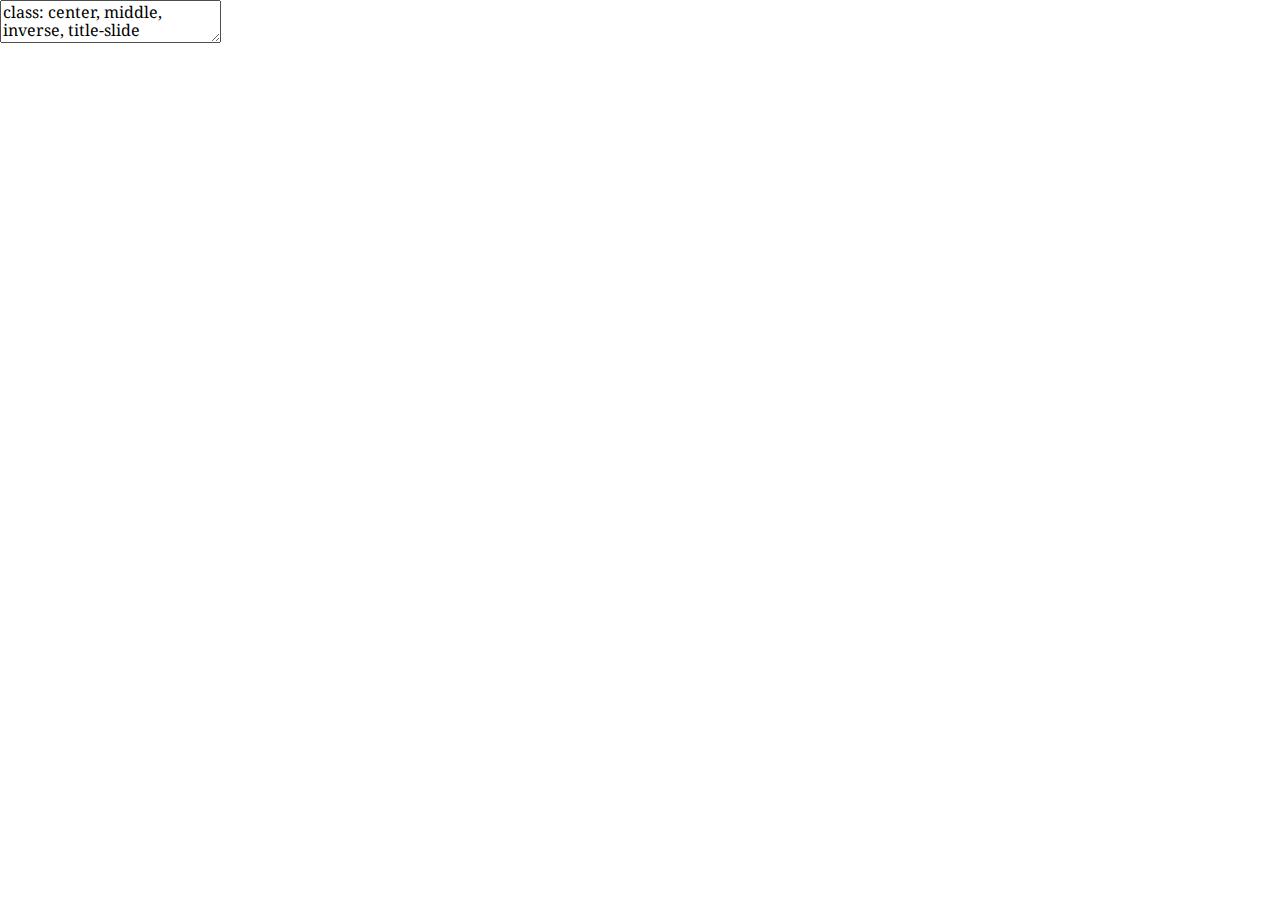
<file: GA_presentation.html>
<!DOCTYPE html>
<html lang="" xml:lang="">
  <head>
    <title>.large[The disruptive nature of portable sequencing for community empowerment… and GPUs]</title>
    <meta charset="utf-8" />
    <script src="libs/header-attrs/header-attrs.js"></script>
    <link href="libs/tile-view/tile-view.css" rel="stylesheet" />
    <script src="libs/tile-view/tile-view.js"></script>
    <link href="libs/animate.css/animate.xaringan.css" rel="stylesheet" />
    <link href="libs/tachyons/tachyons.min.css" rel="stylesheet" />
    <link href="libs/panelset/panelset.css" rel="stylesheet" />
    <script src="libs/panelset/panelset.js"></script>
    <script src="libs/xaringanExtra-webcam/webcam.js"></script>
    <script id="xaringanExtra-webcam-options" type="application/json">{"width":"1100","height":"800","margin":"1em"}</script>
    <script src="libs/htmlwidgets/htmlwidgets.js"></script>
    <script src="libs/jquery/jquery.min.js"></script>
    <link href="libs/datatables-css/datatables-crosstalk.css" rel="stylesheet" />
    <script src="libs/datatables-binding/datatables.js"></script>
    <link href="libs/dt-core/css/jquery.dataTables.min.css" rel="stylesheet" />
    <link href="libs/dt-core/css/jquery.dataTables.extra.css" rel="stylesheet" />
    <script src="libs/dt-core/js/jquery.dataTables.min.js"></script>
    <link href="libs/crosstalk/css/crosstalk.css" rel="stylesheet" />
    <script src="libs/crosstalk/js/crosstalk.min.js"></script>
    <link rel="stylesheet" href="libs/remark-css/example_mod.css" type="text/css" />
  </head>
  <body>
    <textarea id="source">
class: center, middle, inverse, title-slide

# .large[The disruptive nature of portable sequencing for community empowerment… and GPUs]
### <div class="line-block">Genomics Aotearoa Friday Seminar Series, 9<small><sup>th</sup></small> April 2021<br />
.large[<b>Dr Miles Benton</b>]<br />
<br />
<b>Human Genomics</b><br />
<b>Institute of Environmental Science and Research <a href="www.esr.cri.nz">(ESR)</a></b><br />
<b>Aotearoa</b> (New Zealand)</div>

---

class: middle hide_logo



<div>
<style type="text/css">.xaringan-extra-logo {
width: 138px;
height: 87px;
z-index: 0;
background-image: url(https://upload.wikimedia.org/wikipedia/commons/6/66/ESR_SFC_logo.png);
background-size: contain;
background-repeat: no-repeat;
position: absolute;
right:1.5em;bottom:1px;
}
</style>
<script>(function () {
  let tries = 0
  function addLogo () {
    if (typeof slideshow === 'undefined') {
      tries += 1
      if (tries < 10) {
        setTimeout(addLogo, 100)
      }
    } else {
      document.querySelectorAll('.remark-slide-content:not(.title-slide):not(.inverse):not(.hide_logo)')
        .forEach(function (slide) {
          const logo = document.createElement('a')
          logo.classList = 'xaringan-extra-logo'
          logo.href = 'https://www.esr.cri.nz/'
          slide.appendChild(logo)
        })
    }
  }
  document.addEventListener('DOMContentLoaded', addLogo)
})()</script>
</div>

# .center[Advocates for reproducible research...]

## .center[Where possible all presentations and code are available online]

&lt;br /&gt;

&lt;p&gt;
.center[
&lt;img src="images/github_logo.png" style="width: 520px; margin-right: 1%; margin-top: 1.5em;"/&gt;
&lt;img src="images/sirselim_qrcode.png" style="width: 202px; margin-right: 1%; margin-top: 1.5em;"/&gt;
]
&lt;/p&gt;

&lt;br /&gt;

.center[[sirselim.github.io/presentations](http://sirselim.github.io/presentations)]

&lt;!-- SVG Icons are from https://simpleicons.org --&gt;
&lt;footer class="pv3 ph3 ph5-ns tc"&gt;
  &lt;a class="link near-black hover-blue dib h2 w2 mr3" href="https://github.com/sirselim" title="GitHub"&gt;
    &lt;svg fill="currentColor" xmlns="http://www.w3.org/2000/svg" viewBox="0 0 16 16" fill-rule="evenodd" clip-rule="evenodd" stroke-linejoin="round" stroke-miterlimit="1.414"&gt;&lt;path d="M8 0C3.58 0 0 3.582 0 8c0 3.535 2.292 6.533 5.47 7.59.4.075.547-.172.547-.385 0-.19-.007-.693-.01-1.36-2.226.483-2.695-1.073-2.695-1.073-.364-.924-.89-1.17-.89-1.17-.725-.496.056-.486.056-.486.803.056 1.225.824 1.225.824.714 1.223 1.873.87 2.33.665.072-.517.278-.87.507-1.07-1.777-.2-3.644-.888-3.644-3.953 0-.873.31-1.587.823-2.147-.083-.202-.358-1.015.077-2.117 0 0 .672-.215 2.2.82.638-.178 1.323-.266 2.003-.27.68.004 1.364.092 2.003.27 1.527-1.035 2.198-.82 2.198-.82.437 1.102.163 1.915.08 2.117.513.56.823 1.274.823 2.147 0 3.073-1.87 3.75-3.653 3.947.287.246.543.735.543 1.48 0 1.07-.01 1.933-.01 2.195 0 .215.144.463.55.385C13.71 14.53 16 11.534 16 8c0-4.418-3.582-8-8-8"/&gt;&lt;/svg&gt;
  &lt;/a&gt;
  &lt;a class="link hover-blue near-black dib h2 w2 mr3" href="https://twitter.com/miles_benton" title="Twitter"&gt;
    &lt;svg fill="currentColor" xmlns="http://www.w3.org/2000/svg" viewBox="0 0 16 16" fill-rule="evenodd" clip-rule="evenodd" stroke-linejoin="round" stroke-miterlimit="1.414"&gt;&lt;path d="M16 3.038c-.59.26-1.22.437-1.885.517.677-.407 1.198-1.05 1.443-1.816-.634.375-1.337.648-2.085.795-.598-.638-1.45-1.036-2.396-1.036-1.812 0-3.282 1.468-3.282 3.28 0 .258.03.51.085.75C5.152 5.39 2.733 4.084 1.114 2.1.83 2.583.67 3.147.67 3.75c0 1.14.58 2.143 1.46 2.732-.538-.017-1.045-.165-1.487-.41v.04c0 1.59 1.13 2.918 2.633 3.22-.276.074-.566.114-.865.114-.21 0-.416-.02-.617-.058.418 1.304 1.63 2.253 3.067 2.28-1.124.88-2.54 1.404-4.077 1.404-.265 0-.526-.015-.783-.045 1.453.93 3.178 1.474 5.032 1.474 6.038 0 9.34-5 9.34-9.338 0-.143-.004-.284-.01-.425.64-.463 1.198-1.04 1.638-1.7z" fill-rule="nonzero"/&gt;&lt;/svg&gt;
  &lt;/a&gt;
  &lt;a class="link hover-blue near-black dib h2 w2 mr3" href="https://scholar.google.co.nz/citations?user=iEhBavEAAAAJ&amp;hl=en" title="Google Scholar"&gt;
    &lt;svg fill="currentColor" xmlns="http://www.w3.org/2000/svg" viewBox="0 0 24 24" fill-rule="evenodd" clip-rule="evenodd" stroke-linejoin="round" stroke-miterlimit="1.414"&gt;&lt;path d="M12 24a7 7 0 1 1 0-14 7 7 0 0 1 0 14zm0-24L0 9.5l4.838 3.94A8 8 0 0 1 12 9a8 8 0 0 1 7.162 4.44L24 9.5z" fill-rule="nonzero"/&gt;&lt;/svg&gt;
  &lt;/a&gt;
  &lt;a class="link hover-blue near-black dib h2 w2 mr3" href="http://orcid.org/0000-0003-3442-965X" title="ORCID"&gt;
    &lt;svg fill="currentColor" xmlns="http://www.w3.org/2000/svg" viewBox="0 0 24 24" fill-rule="evenodd" clip-rule="evenodd" stroke-linejoin="round" stroke-miterlimit="1.414"&gt;&lt;path d="M12 0C5.372 0 0 5.372 0 12s5.372 12 12 12 12-5.372 12-12S18.628 0 12 0zM7.369 4.378c.525 0 .947.431.947.947s-.422.947-.947.947a.95.95 0 0 1-.947-.947c0-.525.422-.947.947-.947zm-.722 3.038h1.444v10.041H6.647V7.416zm3.562 0h3.9c3.712 0 5.344 2.653 5.344 5.025 0 2.578-2.016 5.025-5.325 5.025h-3.919V7.416zm1.444 1.303v7.444h2.297c3.272 0 4.022-2.484 4.022-3.722 0-2.016-1.284-3.722-4.097-3.722h-2.222z" fill-rule="nonzero"/&gt;&lt;/svg&gt;
  &lt;/a&gt;
&lt;/footer&gt;

---
layout: false
class: middle hide_logo

&lt;center&gt;
&lt;img src="images/ga_logo.jpg" style="width: 80%; margin-right: 1%; margin-top: 0em;"/&gt;
&lt;/center&gt;

---
class: middle

# Who are we?

.pull.right[
.large[&lt;span style="color:#3498DB"&gt;**You may have seen recently**...&lt;/span&gt;]
]

---
class: top

# Genomics in NZ's pandemic response

### A sequencing success story made possible by the awesome [**Una Ren**](https://twitter.com/sciolato), [**Matt Storey**](https://twitter.com/mathstorey) &amp; [**Joep de Ligt**](https://twitter.com/joepdl)

&lt;article class="cf"&gt;
  &lt;div class="fl w-50 bg-white tc"&gt;
    &lt;img src="images/JN_FirstGenome.PNG" style="width: 80%; margin-right: 1%; margin-top: 0em;"/&gt;
  &lt;/div&gt;
  &lt;div class="fl w-40 bg-white tc"&gt;
    &lt;p style="text-align:center"&gt; Give us some time and money and we'll demonstrate what this technology can do. &lt;br /&gt;  &lt;br /&gt;  &lt;br /&gt; &lt;/p&gt;
  &lt;/div&gt;
  
  &lt;div class="fl w-40 bg-white tc"&gt;
    &lt;img src="images/NZChiefSCIAdvisor.PNG" style="width: 100%; margin-right: 1%; margin-top: 0em;"/&gt;
  &lt;/div&gt;
&lt;/article&gt;

---
layout: false
class: middle inverse

background-image: url("https://cdn.vox-cdn.com/thumbor/llQlREwACaitewdPcLm5HzWT_g0=/0x1:1100x734/920x613/filters:focal(0x1:1100x734):format(webp)/cdn.vox-cdn.com/imported_assets/1507663/DNA-sequence.jpg")
background-size: cover

.massive[**Genomic sequencing**]

???

DNA - A, T, C, G
Part of all 'living' things

---

# A snapshot of the Human Genomics group

* **Independent research**
  * type-2 diabetes &amp; obesity (genomics, epigenetics, protein 'omics)
  * Guinea pigs! (&lt;span style="color:#3498DB"&gt;&lt;b&gt;Max Berry, University of Otago&lt;/b&gt;&lt;/span&gt;)
  * empowering people to explore and interpret their data

&lt;br&gt;

* **Clinical diagnostics through genetics**
  * Contract(s) with CCDHB &lt;span style="color:#3498DB"&gt;&lt;b&gt;Wellington Regional Genetics Lab&lt;/b&gt;&lt;/span&gt;
  * Providing support to CCDHB for Clinical Genomics GA project (&lt;span style="color:#3498DB"&gt;&lt;b&gt;Stephen Robertson&lt;/b&gt;&lt;/span&gt;)

&lt;br&gt;

* **Clinical research**, in collaboration with local clinician (&lt;span style="color:#3498DB"&gt;&lt;b&gt;Richard Carroll&lt;/b&gt;&lt;/span&gt;) - hyperparathyroidism
  * sequencing 100 exomes
  * engaging clinicians from other DHBs
  * exploring the replacement of gene panels with exome/genome

---
class: middle center

# A big part of what we do is sequencing

.center[&lt;img src="images/dna_hackers.jpg" style="width: 30%; margin-right: 1%; margin-top: 0em;"/&gt;]

---
layout: false
class: middle

&lt;p&gt;
.center[
&lt;img src="https://www.illumina.com/content/dam/illumina-marketing/images/decade-in-sequencing/decade-in-sequencing-320-web-graphic.jpg" style="width: 820px; margin-right: 1%; margin-top: 1.5em;"/&gt;
]
&lt;/p&gt;

.small[.center[
(image source: [illumina.com](https://www.illumina.com/techniques/sequencing/dna-sequencing.html))
]]

???

I used the word portable in my previous slide, this is not a phrase one would attribute to machines from Illumina / PacBio.

These things are huge! ... and expensive.

---
class: middle

&gt; *"Soon, It Will Cost Less To Sequence A Genome Than To Flush A Toilet -- And That Will Change Medicine Forever"*

&lt;p&gt;
.center[
&lt;img src="images/seqCost.png" style="width: 620px; margin-right: 1%; margin-top: 1.5em;"/&gt;
]
&lt;/p&gt;

.small[.center[
(image source: [https://www.businessinsider.com.au/super-cheap-genome-sequencing](https://www.businessinsider.com.au/super-cheap-genome-sequencing-by-2020-2014-10))
]]

---
class: top

# Can we speed things up?

&lt;b&gt;Thanks to eResearch 2020&lt;b&gt; ...enter [Nvidia Clara Parabricks](https://www.nvidia.com/en-us/docs/parabricks/)

&lt;article class="cf"&gt;
  &lt;div class="fl w-50 bg-white tc"&gt;
    &lt;img src="images/parabricks.png" style="width: 40%; margin-right: 1%; margin-top: 0em;"/&gt;
  &lt;/div&gt;
  &lt;div class="fl w-50 bg-white tc"&gt;
    &lt;img src="images/nvidia.png" style="width: 50%; margin-right: 1%; margin-top: 1.5em;"/&gt;
  &lt;/div&gt;
&lt;/article&gt;

.center[&lt;span style="color:#3498DB"&gt;&lt;b&gt; powered by GPU &lt;/b&gt;&lt;/span&gt;]

.center[&lt;img src="images/tesla_v100.jpg" style="width: 30%; margin-right: 1%; margin-top: 0em;"/&gt;]

---
class: middle

.center[
&lt;img src="images/parabricks_pipelines.png" style="width: 70%; margin-right: 1%; margin-top: 0em;"/&gt;
]

&lt;br&gt;

.center[[www.nvidia.com/en-us/healthcare/clara-parabricks/](https://www.nvidia.com/en-us/healthcare/clara-parabricks/)]

---

# How much does that matter?

### Identical pipelines with a slight difference...

&lt;article class="cf"&gt;
  &lt;div class="fl w-100 w-50-ns bg-white"&gt;
    &lt;ul&gt;
    &lt;li&gt;&lt;b&gt;Pipeline [CPU]&lt;/b&gt;&lt;/li&gt;
      &lt;ul&gt;
        &lt;li&gt;Exomes: &gt;100X exome takes between 8-12 hours&lt;/li&gt;
        &lt;li&gt;Genomes: ~30X genome takes between 30-48 hours&lt;/li&gt;
      &lt;/ul&gt;
    &lt;/ul&gt;
    &lt;br&gt;
    &lt;ul&gt;
    &lt;li&gt;&lt;b&gt;Pipeline [GPU - Parabricks]&lt;/b&gt;&lt;/li&gt;
      &lt;ul&gt;
        &lt;li&gt;Exomes: &gt;100X exome takes between &lt;span style="color:#3498DB"&gt;&lt;b&gt;6-12 mins&lt;/b&gt;&lt;/span&gt;&lt;/b&gt;&lt;/li&gt;
        &lt;li&gt;Genomes: 100X genome takes &lt;span style="color:#3498DB"&gt;&lt;b&gt;~4 hours&lt;/b&gt;&lt;/span&gt;&lt;/li&gt;
        &lt;br&gt;
        &lt;li&gt;was on 2x V100 GPUs, now also have 2x A100s&lt;/li&gt;
      &lt;/ul&gt;
    &lt;/ul&gt;
  &lt;/div&gt;
  &lt;div class="fl w-100 w-50-ns bg-white tc"&gt;
    &lt;img src="images/fast-turtle.png" style="width: 70%; margin-right: 1%;"/&gt;
  &lt;/div&gt;
&lt;/article&gt;

---
class: middle

&lt;center&gt;
&lt;img src="images/clara_parabricks_toolkit.png" style="width: 65%; margin-right: 1%; margin-top: 0em;"/&gt;
&lt;/center&gt;

&lt;br&gt;

.center[[www.nvidia.com/en-us/healthcare/clara-parabricks/](https://www.nvidia.com/en-us/healthcare/clara-parabricks/)]

---
class: middle

&lt;center&gt;
&lt;img src="images/A100s.jpg" style="width: 65%; margin-right: 1%; margin-top: 0em;"/&gt;
&lt;br&gt;
&lt;img src="images/NESI_logo.jpg" style="width: 35%; margin-right: 1%; margin-top: 0em;"/&gt;
&lt;/center&gt;

---
class: middle

&lt;center&gt;
&lt;img src="https://i.imgur.com/2bZPSLj.png" style="width: 45%; margin-right: 1%; margin-top: 0em;"/&gt;
&lt;/center&gt;

&lt;center&gt;
&lt;a href="https://twitter.com/LeahKem63535098/status/1380108139119267840" target="blank"&gt;Fun with Nvidia A100s!!&lt;/a&gt;
&lt;/center&gt;

---
class: top

# Complete Overhaul! [Leah Kemp]

&lt;br&gt;

&lt;article class="cf"&gt;
  &lt;div class="fl w-100 w-50-ns bg-white"&gt;
    &lt;br&gt;
    &lt;br&gt;
    &lt;br&gt;
    &lt;ul&gt;
      &lt;li&gt;Alignment and Variant Calling Workflow&lt;/li&gt;
        &lt;ul&gt;
          &lt;li&gt;&lt;a href="https://github.com/ESR-NZ/human_genomics_pipeline" target="blank"&gt;[human_genomics_pipeline]&lt;/a&gt;&lt;/li&gt;
        &lt;/ul&gt;
    &lt;br&gt;
    &lt;br&gt;
      &lt;li&gt;Variant Annotation Workflow&lt;/li&gt; 
        &lt;ul&gt;
          &lt;li&gt;&lt;a href="https://github.com/ESR-NZ/vcf_annotation_pipeline" target="blank"&gt;[annotation_pipeline]&lt;/a&gt;&lt;/li&gt;
        &lt;/ul&gt;
    &lt;/ul&gt;
  &lt;/div&gt;
  &lt;div class="fl w-100 w-50-ns bg-white tc"&gt;
  &lt;article class="mw5 center bg-white br3 pa3 pa4-ns mv3 ba b--black-10"&gt;
    &lt;div class="tc"&gt;
      &lt;img src="images/Leah.jpeg" class="br-100 h4 w4 dib ba b--black-05 pa2" title="Photo of team member"&gt;
      &lt;h4 class="f3 mb2"&gt;Leah Kemp&lt;/h4&gt;
      &lt;h4 class="f5 fw4 gray mt0"&gt;(ESR)&lt;/h4&gt;
    &lt;/div&gt;
  &lt;/article&gt;
  &lt;/div&gt;
&lt;/article&gt;

.center[.huge[ESR GitHub: [https://github.com/ESR-NZ](https://github.com/ESR-NZ)]]

---
class: middle

# Another type of sequencing technology

.pull-right[...sorry PacBio I'm ignoring you today...]

---
layout: false
class: middle

&lt;p&gt;
.center[
&lt;img src="https://cdn-a.william-reed.com/var/wrbm_gb_food_pharma/storage/images/publications/food-beverage-nutrition/foodnavigator.com/article/2018/03/21/oxford-nanopore-raises-funds-to-support-commercial-expansion/7992741-1-eng-GB/Oxford-Nanopore-raises-funds-to-support-commercial-expansion_wrbm_large.jpg" style="width: 620px; margin-right: 1%; margin-top: 1.5em;"/&gt;
]
&lt;/p&gt;

.small[.center[
(image source: [nanoporetech](https://nanoporetech.com/about-us/news/oxford-nanopore-announces-ps100-million-140m-fundraising-global-investors))
]]

???

flongle: ~$500 USD for 5
1 might be enough for a metagenome

minION: $1000 

smidgION: still just a concept

gridION: ~$50K

promethION: ~$230K

---
layout: false
class: hide_logo

background-image: url("images/david_slide.png")
background-size: contain

&lt;a href="https://f1000research.com/slides/8-1947" style="position:absolute; top:625px; left:190px"&gt;slide kindly supplied by David Eccles (f1000 presentation)&lt;/a&gt;
&lt;a href="https://www.youtube.com/watch?v=CHCAb-PAqUI" style="position:absolute; top:652px; left:190px"&gt;"Sequencing DNA with Linux Cores and Nanopores"&lt;/a&gt;

???

David's talk and a live demo are linked.

---
layout: false
class: middle hide_logo

&lt;center&gt;
&lt;iframe width="1000" height="562" src="https://www.youtube.com/embed/RcP85JHLmnI" frameborder="0" allow="accelerometer; autoplay; clipboard-write; encrypted-media; gyroscope; picture-in-picture" allowfullscreen&gt;&lt;/iframe&gt;
&lt;br /&gt;
&amp;copy; Oxford Nanopore Technologies
&lt;/center&gt;

---
layout: false
class: middle

# Example squiggle plot

![](https://nanoporetech.github.io/tombo/_images/single_samp.png)

.small[.center[
(image source: [tombo manual](https://nanoporetech.github.io/tombo/plotting.html))
]]

???

What we 'see' when DNA passes through the pores.

---
class: middle

# GPUs accelerate basecalling of Nanopore long-read data (a lot)

.center[
&lt;img src="images/gpu_magic.jpg" style="width: 110%; margin-right: 1%; margin-top: 1em;"/&gt;
]

&lt;br&gt;

.center[
Nanopore basecalling benchmarking: [link (ESR GitHub)](https://esr-nz.github.io/gpu_basecalling_testing/gpu_benchmarking.html)
]

---
class: middle

# Why GPUs?

.pull-left[
New type of sequencing data requires new type of 'analysis'

* squiggle data lends itself nicely to neural nets
* GPUs are very capable in this space
  - CUDA cores


ESR GPU basecalling benchmarks [(link)](https://esr-nz.github.io/gpu_basecalling_testing/gpu_benchmarking.html)
* Titan RTX &amp; 2x Tesla V100
]

.pull-right[
![Titan RTX](images/titan.jpg)
]

&lt;br&gt;

.small[.center[
[UPDATE:] guppy is now able to scale across multiple GPUs!
]]

---
class: middle

# Let's step back a couple of years 

.pull.right[
.large[&lt;span style="color:#3498DB"&gt;... **a personal story** ...&lt;/span&gt;]
]

---
class: middle

&lt;p&gt;
.center[
&lt;img src="images/jamie_sm.jpg" style="width: 330px; margin-right: 1%; margin-top: 1.5em; border: 3px solid white;"/&gt;
&lt;img src="images/jamie_big.jpg" style="width: 334px; margin-right: 1%; margin-top: 1.5em; border: 3px solid white;"/&gt;
]
&lt;/p&gt;

---
class: top

# a personal story

.large[
&lt;br&gt;

* had a lumbar puncture ('9 days' old) 
  * (after being born 8 weeks early)

&lt;br&gt;

* suspected meningitis (bacteria/viral)?
 * told after the fact

&lt;br&gt;

* \&gt;**48 hours** for results return

]

---
class: top

# a personal story

.large[
... imagine a more ‘real-time’ procedure:
]

&lt;br&gt;

--

.large[
* a sample (i.e. blood) taken,
* DNA/RNA extracted/enriched,
* sequencing library prepared,
* nanopore sequencing initiated,
* sequence starts coming in almost instantly,
* **&lt;span style="color:#3498DB"&gt;time to first read-match detection &lt;1 hr&lt;/span&gt;**

]

--

&lt;br&gt;

.center[.huge[
**This isn't a stretch of the imagination anymore, soon to be reality**
]]

???

Stress how fast and low cost this has the potential to be.

---
class: top

# what are we doing?

.large[
Portable ‘real-time’ sequencing for the masses?
]

--

* &lt;span style="color:#3498DB"&gt;**the idea**&lt;/span&gt;

  * low cost (&lt; many mobile phones)
  * accessible
  * portable
  * robust (...may have "performed" a drop test...)
  * fun!

--
  
* &lt;span style="color:#3498DB"&gt;**example use cases**&lt;/span&gt;

  * field sequencing (real-time monitoring, forensics, agriculture, waterways, ...)
  * **clinical settings**
  * community outreach / teaching

--

.center[
Community Science | "United in Data"
]

---
class: middle

# Our experiences with the Xavier [(link)](https://hackmd.io/@Miles/HkumH7sBH)

.pull-left[.right[
&lt;img src="images/IMG_20191021_165639.jpg" style="width: 200px;"/&gt;
&lt;img src="images/IMG_20191025_094614.jpg" style="width: 200px;"/&gt;
]]

.pull-right[.left[
&lt;img src="images/battery_charge.jpg" style="width: 200px;"/&gt;
&lt;img src="images/xavier_in_use.jpg" style="width: 200px;"/&gt;
]]

.center[
&lt;img src="images/jetson_xavier_jtop_screenshot.png" style="width: 650px;"/&gt;
]

???

Talk about the Xavier specs:

 * 8 core arm 
 * 16 GB of RAM
 * 512 CUDA core and 64 tensor cores
 * 512 GB SSD NVMe

---
class: top

# Benchmarking [(link)&lt;sup&gt;*&lt;/sup&gt;](https://gist.github.com/sirselim/2ebe2807112fae93809aa18f096dbb94)

.small[
\* spoilers for those following along live
]

--

&lt;br&gt;

Most Jetson devices have the ability to be put into different power modes

&lt;br&gt;

<div id="htmlwidget-9e9ea86ed6ddeaef53d8" style="width:100%;height:auto;" class="datatables html-widget"></div>
<script type="application/json" data-for="htmlwidget-9e9ea86ed6ddeaef53d8">{"x":{"filter":"none","fillContainer":false,"data":[["10W","15W","30W 2 cores","30W 4 cores","30W MAX (8 cores)"],["33.4 mins","14.3 mins","10.8 mins","10.8 mins","7.5 mins"]],"container":"<table class=\"display\">\n  <thead>\n    <tr>\n      <th>Power.mode<\/th>\n      <th>Time<\/th>\n    <\/tr>\n  <\/thead>\n<\/table>","options":{"dom":"t","order":[],"autoWidth":false,"orderClasses":false}},"evals":[],"jsHooks":[]}</script>
.small[
***Note:*** this table represents basecalling performed when running on a portable powerbank.
]

???

Why is 10W mode exciting?

We're running in 30W MAX mode for this live demo - running on a portable powerpack.

---
class: top

## Very rough comparison of Nvidia ecosystem&lt;sup&gt;#&lt;/sup&gt;

<div id="htmlwidget-7573f7bbe3372dc41045" style="width:100%;height:auto;" class="datatables html-widget"></div>
<script type="application/json" data-for="htmlwidget-7573f7bbe3372dc41045">{"x":{"filter":"none","fillContainer":false,"data":[["Jetson Nano","Jetson Xavier NX*","Jetson Xavier","Geforce 1080 Ti","Geforce 2080 Ti","Titan RTX","Tesla V100"],["~0.5","6","11","11.3","~13-14","16.3","16.4"],["$99","$399","$699","~$650","~$800-$1000","~$3000","~$8500"],["5-10W","10-15W","10-30W","215W","250W","280W","250W"]],"container":"<table class=\"display\">\n  <thead>\n    <tr>\n      <th>Card<\/th>\n      <th>TFLOPS<\/th>\n      <th>Price<\/th>\n      <th>Power<\/th>\n    <\/tr>\n  <\/thead>\n<\/table>","options":{"dom":"t","order":[],"autoWidth":false,"orderClasses":false}},"evals":[],"jsHooks":[]}</script>

.small[Price in USD]  
.small[&lt;sup&gt;#&lt;/sup&gt; a very small selection of what Nvidia offers obviously!]  
.small[\* this can fit in an existing Jetson Nano carrier boards]

???

V100 could rip through this data in a couple of mins, but consider the cost, power, etc.

Xavier NX is exciting, module that can slot into the Nano body [**hold up Nano device**]

---
class: middle

# Community engagement leading to empowerment

.pull.right[
&lt;span style="color:#3498DB"&gt;... **a few stories of the journey** ...&lt;/span&gt;
]

---

# So how about unlocking it for everyone?

.center[
&lt;img src="images/JB_twitterprofile.png" style="width: 60%; margin-right: 1%; margin-top: 1em;"/&gt;
]

---

# The unboxing and a slight snag

&lt;article class="cf"&gt;
  &lt;div class="fl w-50 bg-white tc"&gt;
    &lt;img src="images/geforce2070_JB.png" style="width: 65%; margin-right: 1%; margin-top: 0em;"/&gt;
  &lt;/div&gt;
  &lt;div class="fl w-50 bg-white tc"&gt;
    &lt;img src="images/six_pin_plugs.png" style="width: 64%; margin-right: 63%; margin-top: 0em;"/&gt;
  &lt;/div&gt;
&lt;/article&gt;

---

# Success

&lt;article class="cf"&gt;
  &lt;div class="fl w-50 bg-white tc"&gt;
    &lt;img src="images/duct_tape.png" style="width: 65%; margin-right: 1%; margin-top: 0em;"/&gt;
  &lt;/div&gt;
  &lt;div class="fl w-40 bg-white tc"&gt;
    &lt;img src="images/nvidia_smi.png" style="width: 70%; margin-right: 1%; margin-top: 0em;"/&gt;
  &lt;/div&gt;
  &lt;div class="fl w-40 bg-white tc"&gt;
    &lt;img src="images/guppy_2070.png" style="width: 70%; margin-right: 1%; margin-top: 0em;"/&gt;
  &lt;/div&gt;
&lt;/article&gt;

---
class: middle

# A global cast of many

* [***Kenya***] Jean-Bakka Domelevo Entfellner ([@JeanBakaDE](https://twitter.com/JeanBakaDE))

* [***USA***] John Erb-Downward ([@Bombanat](https://twitter.com/bombanat))

* [***Italy***] Luigi Faino ([@lfaino](https://twitter.com/lfaino))

* [***Switzerland***] Jürgen Hench

* [***USA***] Nvidia Clara Team ([Clara AGX site](https://developer.nvidia.com/clara-agx-devkit))

&lt;br &gt;

.center[You can follow the story here: [GitHub Gist - Xavier basecalling notes](https://gist.github.com/sirselim/2ebe2807112fae93809aa18f096dbb94)]

---

# ~~The future...~~

.center[
&lt;img src="images/jetson_family.jpg" style="width: 45%; margin-right: 1%; margin-top: 0em;"/&gt;
]

.center[
&lt;img src="images/nvidia_tegra.jpg" style="width: 40%; margin-right: 1%; margin-top: 0em;"/&gt;
]

---

# ~~The (not so distant) future...~~

&lt;article class="cf"&gt;
  &lt;div class="fl w-50 bg-white tc"&gt;
    &lt;img src="images/xaviernx_seqkit.jpg" style="width: 97%; margin-right: 1%; margin-top: 0.5em;"/&gt;
  &lt;/div&gt;
  &lt;div class="fl w-50 bg-white tc"&gt;
    &lt;img src="images/xaviernx_compact_seqkit.jpg" style="width: 97%; margin-right: 1%; margin-top: 0.5em;"/&gt;
  &lt;/div&gt;
&lt;/article&gt;

.center[
&lt;img src="images/nvidia_tegra.jpg" style="width: 40%; margin-right: 1%; margin-top: 1.65em;"/&gt;
]

---
class: hide_logo

# The present!

&lt;article class="cf"&gt;
    &lt;div class="fl w-100 w-33-m w-50-l pa1"&gt;
    &lt;a class="db aspect-ratio aspect-ratio--1x1"&gt;
      &lt;span role="img" style="background-image:url(images/xavier-ont.gif);" class="bg-center cover aspect-ratio--object"&gt;&lt;/span&gt;
    &lt;/a&gt;
  &lt;/div&gt;
  &lt;div class="fl w-50 w-33-m w-25-l pa1"&gt;
    &lt;a class="db aspect-ratio aspect-ratio--1x1"&gt;
      &lt;span role="img" style="background-image:url(images/xavnx_board.jpg);" class="bg-center cover aspect-ratio--object"&gt;&lt;/span&gt;
    &lt;/a&gt;
  &lt;/div&gt;
  &lt;div class="fl w-50 w-33-m w-25-l pa1"&gt;
    &lt;a class="db aspect-ratio aspect-ratio--1x1"&gt;
      &lt;span role="img" style="background-image:url(images/xavnx_screen.jpg);" class="bg-center cover aspect-ratio--object"&gt;&lt;/span&gt;
    &lt;/a&gt;
  &lt;/div&gt;
  &lt;div class="fl w-50 w-33-m w-25-l pa1"&gt;
    &lt;a class="db aspect-ratio aspect-ratio--1x1"&gt;
      &lt;span role="img" style="background-image:url(images/Matt_hand.jpg);" class="bg-center cover aspect-ratio--object"&gt;&lt;/span&gt;
    &lt;/a&gt;
  &lt;/div&gt;
  &lt;div class="fl w-50 w-33-m w-25-l pa1"&gt;
    &lt;a class="db aspect-ratio aspect-ratio--1x1"&gt;
      &lt;span role="img" style="background-image:url(images/full_kit.jpg);" class="bg-center cover aspect-ratio--object"&gt;&lt;/span&gt;
    &lt;/a&gt;
  &lt;/div&gt;
&lt;/article&gt;

---
class: hide_logo

# The present!

&lt;article class="cf"&gt;
    &lt;div class="fl w-100 w-33-m w-50-l pa1"&gt;
    &lt;a class="db aspect-ratio aspect-ratio--1x1"&gt;
      &lt;span role="img" style="background-image:url(images/IMG_20210203_102006.jpg);" class="bg-center cover aspect-ratio--object"&gt;&lt;/span&gt;
    &lt;/a&gt;
  &lt;/div&gt;
  &lt;div class="fl w-50 w-33-m w-25-l pa1"&gt;
    &lt;a class="db aspect-ratio aspect-ratio--1x1"&gt;
      &lt;span role="img" style="background-image:url(images/IMG_20210209_212836.jpg);" class="bg-center cover aspect-ratio--object"&gt;&lt;/span&gt;
    &lt;/a&gt;
  &lt;/div&gt;
  &lt;div class="fl w-50 w-33-m w-25-l pa1"&gt;
    &lt;a class="db aspect-ratio aspect-ratio--1x1"&gt;
      &lt;span role="img" style="background-image:url(images/IMG_20210211_125758.jpg);" class="bg-center cover aspect-ratio--object"&gt;&lt;/span&gt;
    &lt;/a&gt;
  &lt;/div&gt;
  &lt;div class="fl w-50 w-33-m w-25-l pa1"&gt;
    &lt;a class="db aspect-ratio aspect-ratio--1x1"&gt;
      &lt;span role="img" style="background-image:url(images/IMG_20210205_155440.jpg);" class="bg-center cover aspect-ratio--object"&gt;&lt;/span&gt;
    &lt;/a&gt;
  &lt;/div&gt;
  &lt;div class="fl w-50 w-33-m w-25-l pa1"&gt;
    &lt;a class="db aspect-ratio aspect-ratio--1x1"&gt;
      &lt;span role="img" style="background-image:url(images/IMG_20210204_112338.jpg);" class="bg-center cover aspect-ratio--object"&gt;&lt;/span&gt;
    &lt;/a&gt;
  &lt;/div&gt;
&lt;/article&gt;

---
class: hide_logo

# The present!

Can you sequence SARS-Cov2 on ~$100 USD compute? ... **YES!**

.center[
&lt;img src="images/nano_seq.jpg" style="width: 55%; margin-right: 1%; margin-top: 0em;"/&gt;
]

---
layout: false
class: hide_logo

background-image: url("images/HeTangata.jpg")
background-size: contain

---

# Hot off the press!

.center[
&lt;img src="images/adaptive_sampling.jpeg" style="width: 85%; margin-right: 1%; margin-top: 1.65em;"/&gt;
&lt;br /&gt;
&amp;copy; Oxford Nanopore Technologies
]
.center[
&lt;br /&gt;
Jürgen Hench, Basel, Switzerland ([cancer methylation sequencing](https://gist.github.com/sirselim/2ebe2807112fae93809aa18f096dbb94#gistcomment-3547889))
]

---

# Hot off the press!

.center[
&lt;img src="https://i.imgur.com/lhVYBf0.png" style="width: 65%; margin-right: 1%; margin-top: 1.65em;"/&gt;
&lt;br&gt;
[Data generated a few hours ago... (excuse the mess!)](https://hackmd.io/_fMMOiDvRRiZ1f0cS0uchg?view)
]

---

# Hot off the press!

&lt;article class="cf"&gt;
  &lt;div class="fl w-50 bg-white tc"&gt;
    &lt;img src="images/xavnx_phone.png" style="width: 45%; margin-right: 1%; margin-top: 0.5em;"/&gt;
  &lt;/div&gt;
  &lt;div class="fl w-50 bg-white tc"&gt;
    &lt;img src="images/minknowui.jpg" style="width: 97%; margin-right: 1%; margin-top: 0.5em;"/&gt;
    &lt;br&gt;
    &lt;br&gt;
    &lt;br&gt;
    &lt;br&gt;
    &lt;br&gt;
    &lt;b&gt;Can now control all of this from our pockets!&lt;/b&gt;  
    &lt;br&gt;
    &lt;br&gt;
    Available now on &lt;a href="https://play.google.com/store/apps/details?id=com.nanoporetech.minknowui&amp;hl=en_CA&amp;gl=US" target="blank"&gt;Android&lt;/a&gt; and &lt;a href="https://apps.apple.com/us/app/minknow/id1504645283" target="blank"&gt;iOS&lt;/a&gt;
  &lt;/div&gt;
&lt;/article&gt;

---

## Our experiences with the Jeston Xaviers

.small[
#### Article in the NZ Herald
  * The Genius of Genomics ([link](https://www.nzherald.co.nz/nz/the-genius-of-genomics-the-revolution-that-helped-nz-quash-covid-19/EFJWSHSL3TTYNNKYA5WEROIKHY/))
  * Story also on ESR website ([link](https://www.esr.cri.nz/home/about-esr/media-releases/esr-scientists-showcase-benefits-of-collaboration-for-rapid-dna-sequencing/))

#### Jetson Nanopore Sequencing 
  * [A place to collate notes and resources of our journey into porting nanopore sequencing over to accessible, portable technology](https://github.com/sirselim/jetson_nanopore_sequencing)
    * up to date information, including parts list and set up guide

&lt;br&gt;

#### Xavier AGX setup and notes
  * [Xavier AGX unboxing and setup](https://hackmd.io/@Miles/HkumH7sBH)

#### Xavier base-calling benchmarking and notes
  * [Xavier benchmarking](https://gist.github.com/sirselim/2ebe2807112fae93809aa18f096dbb94#file-basecalling_notes-md)
]

---

## Our experiences with the Jeston Xaviers

.small[
#### Documentation

  * [GPU musings (with an eye on genomics)](https://hackmd.io/@Miles/B1U-cOMyu)
  * [Setting up live GPU basecalling on Linux](https://github.com/sirselim/jetson_nanopore_sequencing/blob/main/live_basecalling.md)

&lt;br&gt;

#### Presentations

##### **eResearch 2020 presentation**

  * [Assessing the potential of ~~autonomous AI devices~~ cool tech for portable real-time sequencing](https://sirselim.github.io/presentations/eResearch_2020/eResearch_presentation_livedemo_2020#1)
    * live base-calling and presentation run from the Xavier

##### **eResearch 2021 presentation**

  * [Harnessing the disruptive nature of portable sequencing for community empowerment](https://sirselim.github.io/eResearch-Presentation-2021/index.html)
    * live sequencing and presentation run from the Xavier NX (SARS-COV2 sequencing)

##### **Nvidia Spring GPU Technology Conference 2021**

  * [The disruptive nature of portable sequencing](https://sirselim.github.io/NvidiaGTC_2021/)
]

---

# If you're interested in GPUs and genomics...

.center[
&lt;img src="images/gpu_musing_tweet.png" style="width: 45%; margin-right: 1%; margin-top: 1.65em;"/&gt;
&lt;br /&gt;
[GPU musings (with an eye on genomics)](https://hackmd.io/@Miles/B1U-cOMyu)
]

---
class: middle hide_logo

.center[
&lt;img src="images/gtc21_mbenton.jpg" style="width: 90%; margin-right: 1%; margin-top: 1.65em;"/&gt;
]

---
class: middle hide_logo

# Some parting thoughts

---

class: top

# acknowledgements (people to 'nerd' out with!)

&lt;div class="dt dt--fixed"&gt;
  &lt;div class="dtc tc pv4 bg-white"&gt;
    &lt;article class="mw5 center bg-white br3 pa3 pa4-ns mv3 ba b--black-10"&gt;
      &lt;div class="tc"&gt;
        &lt;img src="images/Matt_sm.png" class="br-100 h4 w4 dib ba b--black-05 pa2" title="Photo of team member"&gt;
        &lt;h4 class="f3 mb2"&gt;Matt Storey&lt;/h4&gt;
        &lt;h4 class="f5 fw4 gray mt0"&gt;(ESR)&lt;/h4&gt;
      &lt;/div&gt;
    &lt;/article&gt;
  &lt;/div&gt;
  &lt;div class="dtc tc pv4 bg-white"&gt;
    &lt;article class="mw5 center bg-white br3 pa3 pa4-ns mv3 ba b--black-10"&gt;
      &lt;div class="tc"&gt;
        &lt;img src="images/Joep.jpg" class="br-100 h4 w4 dib ba b--black-05 pa2" title="Photo of team member"&gt;
        &lt;h4 class="f3 mb2"&gt;Joep de Ligt&lt;/h4&gt;
        &lt;h4 class="f5 fw4 gray mt0"&gt;(ESR)&lt;/h4&gt;
      &lt;/div&gt;
    &lt;/article&gt;
  &lt;/div&gt;
  &lt;div class="dtc tc pv4 bg-white"&gt;
    &lt;article class="mw5 center bg-white br3 pa3 pa4-ns mv3 ba b--black-10"&gt;
      &lt;div class="tc"&gt;
        &lt;img src="images/Donia.png" class="br-100 h4 w4 dib ba b--black-05 pa2" title="Photo of team member"&gt;
        &lt;h4 class="f3 mb2"&gt;Donia Macartney-Coxson&lt;/h4&gt;
        &lt;h4 class="f5 fw4 gray mt0"&gt;(ESR)&lt;/h4&gt;
      &lt;/div&gt;
    &lt;/article&gt;
  &lt;/div&gt;
&lt;/div&gt;

.pull-left[.medium[
**Georgia Bell** (ESR)  
Una Ren (ESR)  
Leah Kemp (ESR)
]]

.pull-right[.medium[
Matthew Walton (ESR)  
Richard Dean (ESR)  
Russell Smithies (ESR)  
]]

---
layout: false
class: hide_logo

background-image: url("images/TaiHuaRoa.jpg")
background-size: contain
    </textarea>
<style data-target="print-only">@media screen {.remark-slide-container{display:block;}.remark-slide-scaler{box-shadow:none;}}</style>
<script src="https://remarkjs.com/downloads/remark-latest.min.js"></script>
<script>var slideshow = remark.create({
"highlightStyle": "github",
"highlightLines": true,
"countIncrementalSlides": false,
"ratio": "16:9"
});
if (window.HTMLWidgets) slideshow.on('afterShowSlide', function (slide) {
  window.dispatchEvent(new Event('resize'));
});
(function(d) {
  var s = d.createElement("style"), r = d.querySelector(".remark-slide-scaler");
  if (!r) return;
  s.type = "text/css"; s.innerHTML = "@page {size: " + r.style.width + " " + r.style.height +"; }";
  d.head.appendChild(s);
})(document);

(function(d) {
  var el = d.getElementsByClassName("remark-slides-area");
  if (!el) return;
  var slide, slides = slideshow.getSlides(), els = el[0].children;
  for (var i = 1; i < slides.length; i++) {
    slide = slides[i];
    if (slide.properties.continued === "true" || slide.properties.count === "false") {
      els[i - 1].className += ' has-continuation';
    }
  }
  var s = d.createElement("style");
  s.type = "text/css"; s.innerHTML = "@media print { .has-continuation { display: none; } }";
  d.head.appendChild(s);
})(document);
// delete the temporary CSS (for displaying all slides initially) when the user
// starts to view slides
(function() {
  var deleted = false;
  slideshow.on('beforeShowSlide', function(slide) {
    if (deleted) return;
    var sheets = document.styleSheets, node;
    for (var i = 0; i < sheets.length; i++) {
      node = sheets[i].ownerNode;
      if (node.dataset["target"] !== "print-only") continue;
      node.parentNode.removeChild(node);
    }
    deleted = true;
  });
})();
(function() {
  "use strict"
  // Replace <script> tags in slides area to make them executable
  var scripts = document.querySelectorAll(
    '.remark-slides-area .remark-slide-container script'
  );
  if (!scripts.length) return;
  for (var i = 0; i < scripts.length; i++) {
    var s = document.createElement('script');
    var code = document.createTextNode(scripts[i].textContent);
    s.appendChild(code);
    var scriptAttrs = scripts[i].attributes;
    for (var j = 0; j < scriptAttrs.length; j++) {
      s.setAttribute(scriptAttrs[j].name, scriptAttrs[j].value);
    }
    scripts[i].parentElement.replaceChild(s, scripts[i]);
  }
})();
(function() {
  var links = document.getElementsByTagName('a');
  for (var i = 0; i < links.length; i++) {
    if (/^(https?:)?\/\//.test(links[i].getAttribute('href'))) {
      links[i].target = '_blank';
    }
  }
})();
// adds .remark-code-has-line-highlighted class to <pre> parent elements
// of code chunks containing highlighted lines with class .remark-code-line-highlighted
(function(d) {
  const hlines = d.querySelectorAll('.remark-code-line-highlighted');
  const preParents = [];
  const findPreParent = function(line, p = 0) {
    if (p > 1) return null; // traverse up no further than grandparent
    const el = line.parentElement;
    return el.tagName === "PRE" ? el : findPreParent(el, ++p);
  };

  for (let line of hlines) {
    let pre = findPreParent(line);
    if (pre && !preParents.includes(pre)) preParents.push(pre);
  }
  preParents.forEach(p => p.classList.add("remark-code-has-line-highlighted"));
})(document);</script>

<script>
slideshow._releaseMath = function(el) {
  var i, text, code, codes = el.getElementsByTagName('code');
  for (i = 0; i < codes.length;) {
    code = codes[i];
    if (code.parentNode.tagName !== 'PRE' && code.childElementCount === 0) {
      text = code.textContent;
      if (/^\\\((.|\s)+\\\)$/.test(text) || /^\\\[(.|\s)+\\\]$/.test(text) ||
          /^\$\$(.|\s)+\$\$$/.test(text) ||
          /^\\begin\{([^}]+)\}(.|\s)+\\end\{[^}]+\}$/.test(text)) {
        code.outerHTML = code.innerHTML;  // remove <code></code>
        continue;
      }
    }
    i++;
  }
};
slideshow._releaseMath(document);
</script>
<!-- dynamically load mathjax for compatibility with self-contained -->
<script>
(function () {
  var script = document.createElement('script');
  script.type = 'text/javascript';
  script.src  = 'https://mathjax.rstudio.com/latest/MathJax.js?config=TeX-MML-AM_CHTML';
  if (location.protocol !== 'file:' && /^https?:/.test(script.src))
    script.src  = script.src.replace(/^https?:/, '');
  document.getElementsByTagName('head')[0].appendChild(script);
})();
</script>
  </body>
</html>
</file>
<file: libs/tile-view/tile-view.css>
.remark__tile-view * {
  box-sizing: border-box;
}

.remark__tile-view {
  background: lightgray;
  position: relative;
  width: 100%;
  height: 100%;
  padding: 3em;
  font-size: 18px;
  box-sizing: border-box;
  overflow: scroll;
}

.remark__tile-view__header {
  text-align: center;
}

.remark__tile-view__tiles {
  display: grid;
  /* Set column width in JS */
  /* grid-template-columns: repeat(auto-fill, minmax(300px, 1fr)); */
  justify-items: center;
}

.remark__tile-view__tile {
  position: relative;
  margin: 0.5em;
  padding: 0.5em;
}

.remark__tile-view__slide-container {
  margin: 0 auto;
}

.remark__tile-view__tile--current {
  background: #ffd863;
  border: 5px solid #ffd863;
  margin: calc(0.5em - 5px);
  border-radius: 0;
}

.remark__tile-view__tile--seen {
  opacity: 0.5;
}

.remark__tile-view__tile:hover {
  /* background: #993d70; */
  background: #44bc96;
  opacity: 1;
}
</file>
<file: libs/panelset/panelset.css>
/* prefixed by https://autoprefixer.github.io (PostCSS: v7.0.23, autoprefixer: v9.7.3) */

.panelset {
  width: 100%;
  position: relative;
  --panel-tabs-border-bottom: #ddd;
  --panel-tab-foreground: currentColor;
  --panel-tab-background: unset;
  --panel-tab-active-foreground: currentColor;
  --panel-tab-active-background: unset;
  --panel-tab-hover-foreground: currentColor;
  --panel-tab-hover-background: unset;
  --panel-tab-active-border-color: currentColor;
  --panel-tab-hover-border-color: currentColor;
  --panel-tab-inactive-opacity: 0.5;
  --panel-tab-font-family: inherit;
}

.panelset * {
  box-sizing: border-box;
}

.panelset .panel-tabs {
  display: -webkit-box;
  display: flex;
  flex-wrap: wrap;
  -webkit-box-orient: horizontal;
  -webkit-box-direction: normal;
          flex-direction: row;
  -webkit-box-pack: start;
          justify-content: start;
  -webkit-box-align: center;
          align-items: center;
  overflow-y: visible;
  overflow-x: auto;
  -webkit-overflow-scrolling: touch;
  padding: 0 0 2px 0;
  box-shadow: inset 0 -2px 0px var(--panel-tabs-border-bottom);
}

.panelset .panel-tabs * {
  -webkit-transition: opacity 0.5s ease;
  transition: opacity 0.5s ease;
}

.panelset .panel-tabs .panel-tab {
  min-height: 50px;
  display: -webkit-box;
  display: flex;
  -webkit-box-pack: center;
          justify-content: center;
  -webkit-box-align: center;
          align-items: center;
  padding: 0.5em 1em;
  font-family: var(--panel-tab-font-family);
  opacity: var(--panel-tab-inactive-opacity);
  border-top: 2px solid transparent;
  border-bottom: 2px solid transparent;
  margin-bottom: -2px;
  color: var(--panel-tab-foreground);
  background-color: var(--panel-tab-background);
  list-style: none;
  z-index: 5;
}

.panelset .panel-tabs .panel-tab > a {
  color: currentColor;
  text-decoration: none;
  border: none;
}

.panelset .panel-tabs .panel-tab > a:focus {
  outline: none;
  text-decoration: none;
  border: none;
}

.panelset .panel-tabs .panel-tab > a:hover {
  text-decoration: none;
  border: none;
}

.panelset .panel-tabs .panel-tab:hover {
  border-bottom-color: var(--panel-tab-hover-border-color);
  color: var(--panel-tab-hover-foreground);
  background-color: var(--panel-tab-hover-background);
  opacity: 1;
  cursor: pointer;
  z-index: 10;
}

.panelset .panel-tabs .panel-tab:focus {
  outline: none;
  color: var(--panel-tab-hover-foreground);
  border-bottom-color: var(--panel-tab-hover-border-color);
  background-color: var(--panel-tab-hover-background);
}

.panelset .panel-tabs .panel-tab.panel-tab-active {
  border-top-color: var(--panel-tab-active-border-color);
  color: var(--panel-tab-active-foreground);
  background-color: var(--panel-tab-active-background);
  opacity: 1;
}

.panelset .panel {
  display: none;
}

.panelset .panel-active {
  display: block;
}
</file>
<file: libs/datatables-css/datatables-crosstalk.css>
.dt-crosstalk-fade {
  opacity: 0.2;
}

html body div.DTS div.dataTables_scrollBody {
  background: none;
}


/*
Fix https://github.com/rstudio/DT/issues/563
If the `table.display` is set to "block" (e.g., pkgdown), the browser will display
datatable objects strangely. The search panel and the page buttons will still be
in full-width but the table body will be "compact" and shorter.
In therory, having this attributes will affect `dom="t"`
with `display: block` users. But in reality, there should be no one.
We may remove the below lines in the future if the upstream agree to have this there.
See https://github.com/DataTables/DataTablesSrc/issues/160
*/

table.dataTable {
  display: table;
}
</file>
<file: libs/crosstalk/css/crosstalk.css>
/* Adjust margins outwards, so column contents line up with the edges of the
   parent of container-fluid. */
.container-fluid.crosstalk-bscols {
  margin-left: -30px;
  margin-right: -30px;
  white-space: normal;
}

/* But don't adjust the margins outwards if we're directly under the body,
   i.e. we were the top-level of something at the console. */
body > .container-fluid.crosstalk-bscols {
  margin-left: auto;
  margin-right: auto;
}

.crosstalk-input-checkboxgroup .crosstalk-options-group .crosstalk-options-column {
  display: inline-block;
  padding-right: 12px;
  vertical-align: top;
}

@media only screen and (max-width:480px) {
  .crosstalk-input-checkboxgroup .crosstalk-options-group .crosstalk-options-column {
    display: block;
    padding-right: inherit;
  }
}
</file>
<file: libs/remark-css/example_mod.css>
@import url(https://fonts.googleapis.com/css?family=Yanone+Kaffeesatz);
@import url(https://fonts.googleapis.com/css?family=Droid+Serif:400,700,400italic);
@import url(https://fonts.googleapis.com/css?family=Source+Code+Pro:400,700);

body { font-family: 'Droid Serif', 'Palatino Linotype', 'Book Antiqua', Palatino, 'Microsoft YaHei', 'Songti SC', serif; }
h1, h2, h3 {
  font-family: 'Yanone Kaffeesatz';
  font-weight: normal;
}
.remark-slide-content > h1:first-of-type {
  margin-top: 0px;
}
a, a > code {
  color: rgb(38, 102, 164);
  text-decoration: none;
}
.footnote {
  position: absolute;
  bottom: 3em;
  padding-right: 4em;
  font-size: 90%;
}
.remark-code, .remark-inline-code { font-family: 'Source Code Pro', 'Lucida Console', Monaco, monospace; }
.remark-code-line-highlighted     { background-color: #ffff88; }

.inverse {
  background-color: #272822;
  color: #d6d6d6;
  text-shadow: 0 0 20px #333;
}
.inverse h1, .inverse h2, .inverse h3 {
  color: #f3f3f3;
  line-height: 1.0em;
}
/* Two-column layout */
.left-column {
  color: #777;
  width: 20%;
  height: 92%;
  float: left;
}
.left-column h2:last-of-type, .left-column h3:last-child {
  color: #000;
}
.right-column {
  width: 75%;
  float: right;
  padding-top: 1em;
}
.pull-left {
  float: left;
  width: 47%;
}
.pull-right {
  float: right;
  width: 47%;
}
.pull-right ~ * {
  clear: both;
}
img {
  max-width: 100%;
}
blockquote {
  border-left: solid 5px lightgray;
  padding-left: 1em;
}
.massive { font-size: 85px }
.huge { font-size: 160% }
.large { font-size: 130% }
.medium { font-size: 90% }
.small { font-size: 70% }
.tiny { font-size: 40% }
ul {
  font-size: 0.95em;
}
/* can hide slide numbers by setting opacity to 0 */
.remark-slide-number {
  font-size: 10pt;
  margin-bottom: -11.6px;
  margin-right: 10px;
  color: #FFFFFF; /* white */
  opacity: 0; /* default: 0.5 */
}
/* increase space between bullets */
ul li { padding: 5px 0px; }

#images{
    text-align:center;
    margin:50px auto;
}
#images a{
    margin:0px 20px;
    display:inline-block;
    text-decoration:none;
    color:black;
}

/* fix printing */
@page { margin: 0; }
@media print {
  .remark-slide-scaler {
    width: 100% !important;
    height: 100% !important;
    transform: scale(1) !important;
    top: 0 !important;
    left: 0 !important;
  }
}

.title-slide.remark-slide-content:before{
  position: absolute;
  content:url(images/esr_logo.png);
  height:60px;
}

.title-slide h1 {
  color: #F7F8FA;
}

.title-slide h2, .title-slide h3 {
  color: #e7e8e2; 
  line-height: 1.5em;
}

.ba {
    border-style: solid;
    border-width: 1px;
}

.b--black-10 {
    border-color: rgba(0, 0, 0, .1);
}

.br-100 {
    border-radius: 100%;
}

.dib {
    display: inline-block;
}

.h2 {
    height: 2rem;
}

.link {
    text-decoration: none;
    transition: color .15s ease-in;
}

.link:link, .link:visited {
    transition: color .15s ease-in;
}

.link:hover {
    transition: color .15s ease-in;
}

.link:active {
    transition: color .15s ease-in;
}

.link:focus {
    transition: color .15s ease-in;
    outline: 1px dotted currentColor;
}

.w2 {
    width: 2rem;
}

.gray {
    color: #777;
}

.bg-near-white {
    background-color: #f4f4f4;
}

.pa2 {
    padding: .5rem;
}

.pv4 {
    padding-top: 2rem;
    padding-bottom: 2rem;
}

.ph3 {
    padding-left: 1rem;
    padding-right: 1rem;
}

.mr3 {
    margin-right: 1rem;
}

.tc {
    text-align: center;
}

.dim {
    opacity: 1;
    transition: opacity .15s ease-in;
}

.dim:hover, .dim:focus {
    opacity: .5;
    transition: opacity .15s ease-in;
}

.dim:active {
    opacity: .8;
    transition: opacity .15s ease-out;
}

@media screen and (min-width: 30em) {
    .ph5-ns {
        padding-left: 4rem;
        padding-right: 4rem;
    }
}

.flex {
    display: flex;
}

.items-center {
    align-items: center;
}

.justify-center {
    justify-content: center;
}

.lh-title {
    line-height: 1.25;
}

.w1 {
    width: 1rem;
}

.navy {
    color: #001b44;
}

.bg-lightest-blue {
    background-color: #cdecff;
}

.pa4 {
    padding: 2rem;
}

.ml3 {
    margin-left: 1rem;
}

.dt {
    display: table;
}

.dtc {
    display: table-cell;
}

.dt--fixed {
    table-layout: fixed;
    width: 100%;
}

.bg-black-10 {
    background-color: rgba(0, 0, 0, .1);
}

.bg-black-05 {
    background-color: rgba(0, 0, 0, .05);
}

.pv4 {
    padding-top: 2rem;
    padding-bottom: 2rem;
}

.h4 {
    height: 10rem;
}

.mw5 {
    max-width: 19rem;
}

.w4 {
    width: 10rem;
}

.br3 {
    border-radius: .5rem;
}

.dib {
    display: inline-block;
}

.fw4 {
    font-weight: 400;
}

.f3 {
    font-size: 1.15rem;
}

.f5 {
    font-size: 0.85rem;
}

.mb2 {
    margin-bottom: .5rem;
}

.w-100 {
    width: 50%;
}

.items-center {
    align-items: center;
}

.justify-center {
    justify-content: center;
}

.lh-title {
    line-height: 1;
}

.w1 {
    width: 1rem;
}

.navy {
    color: #001b44;
}

.bg-lightest-blue {
    background-color: #cdecff;
}
</file>
